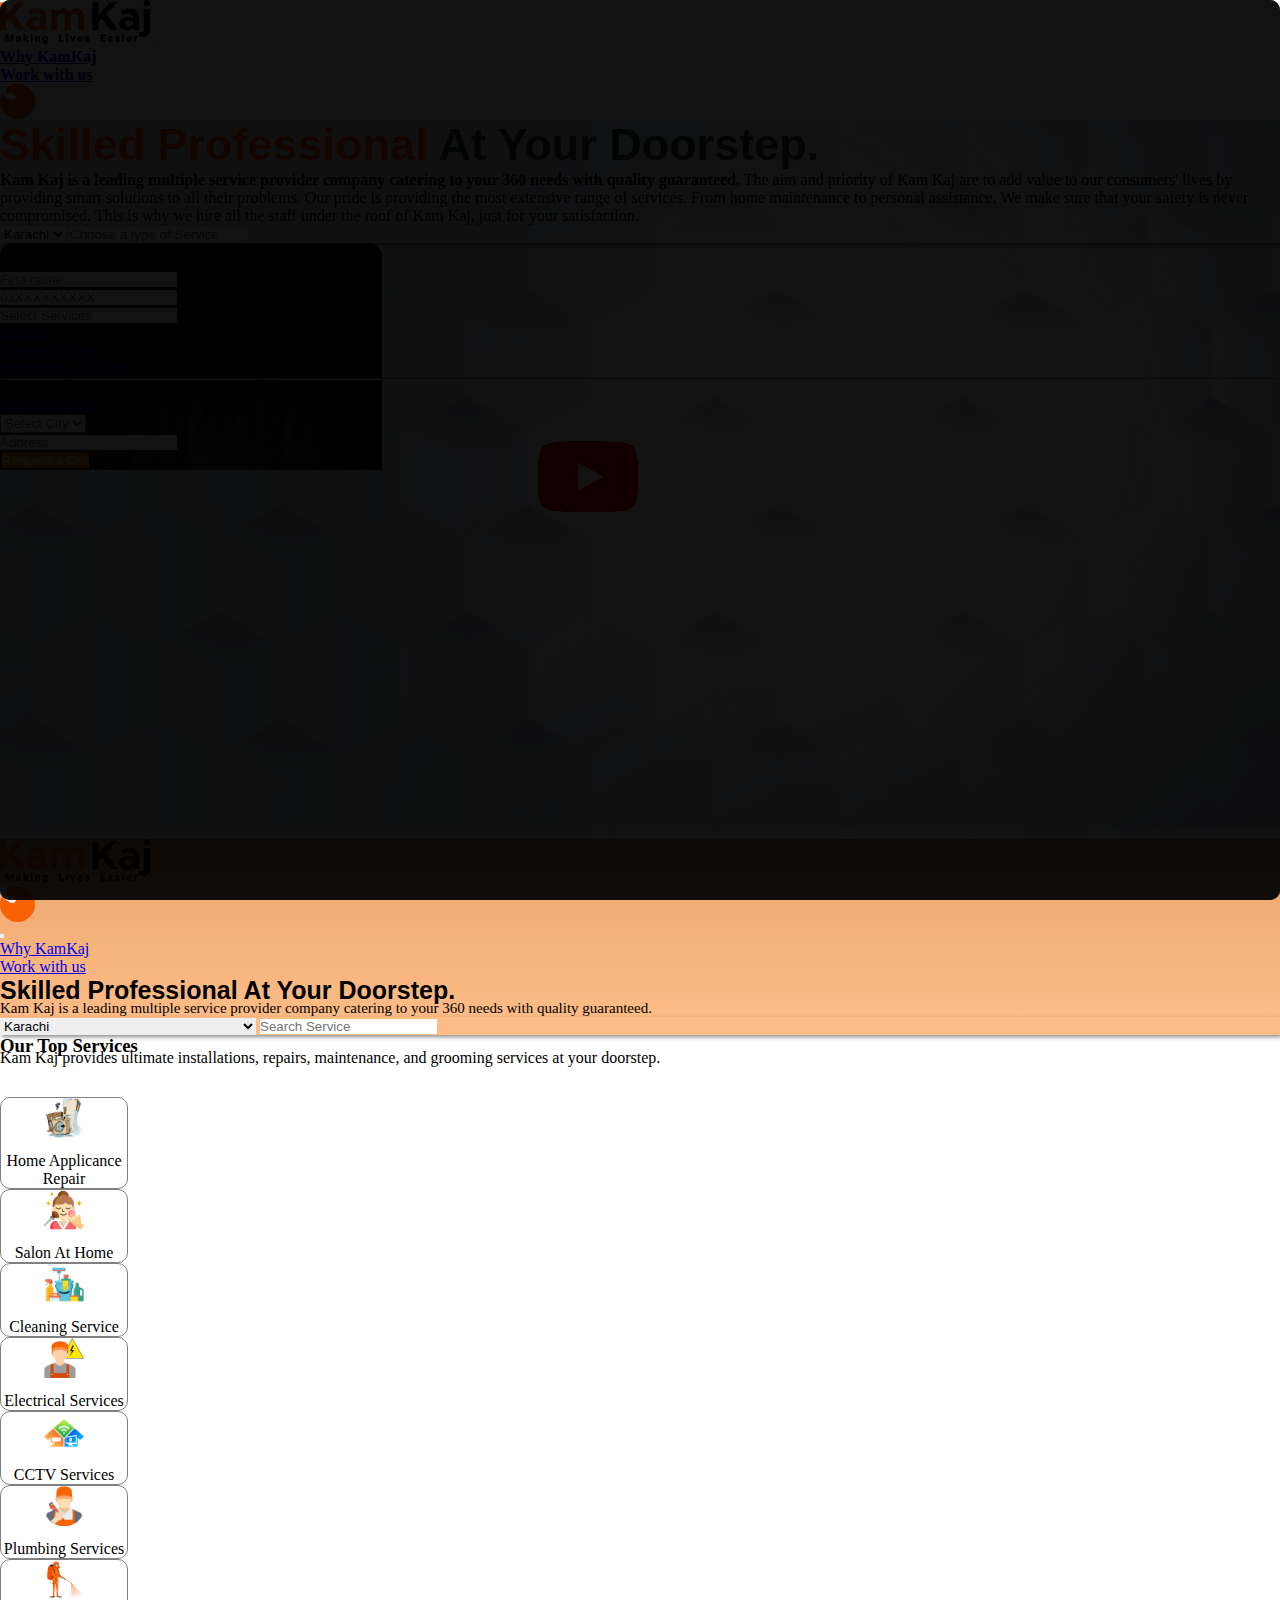
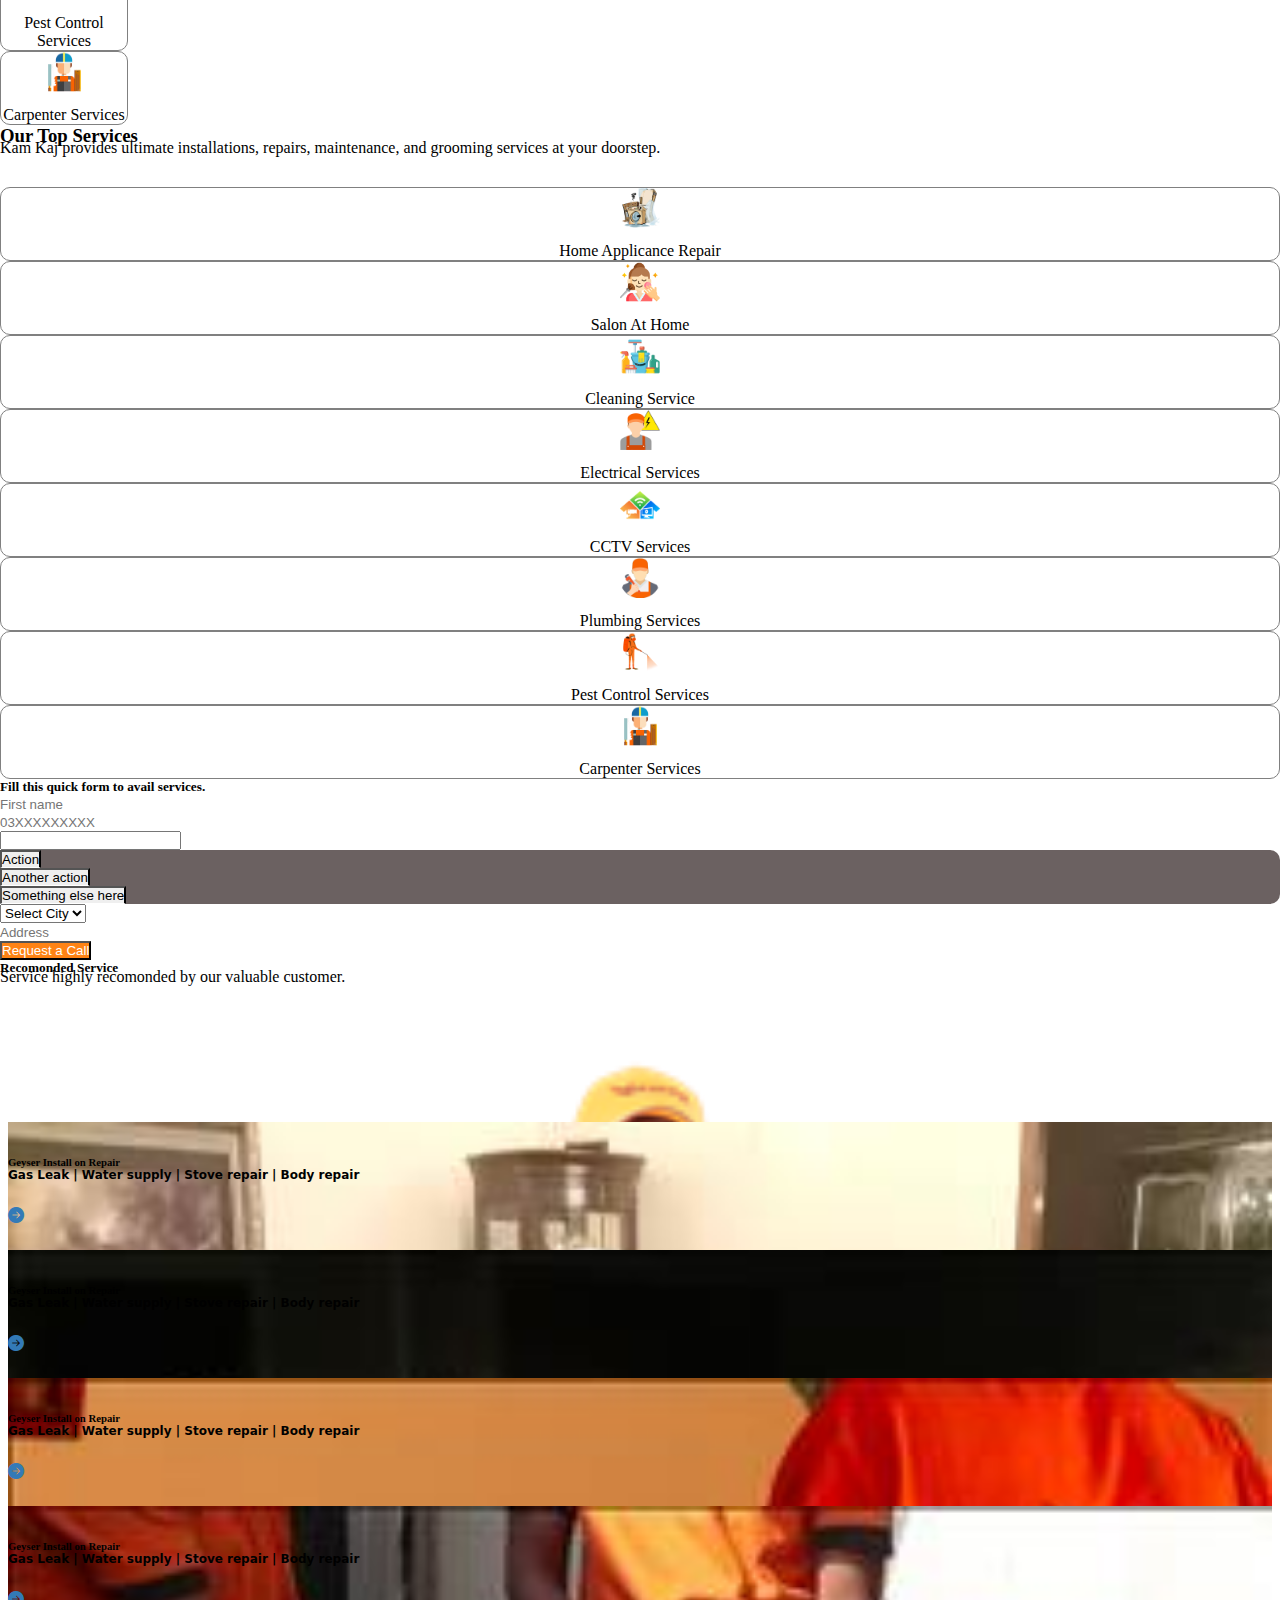
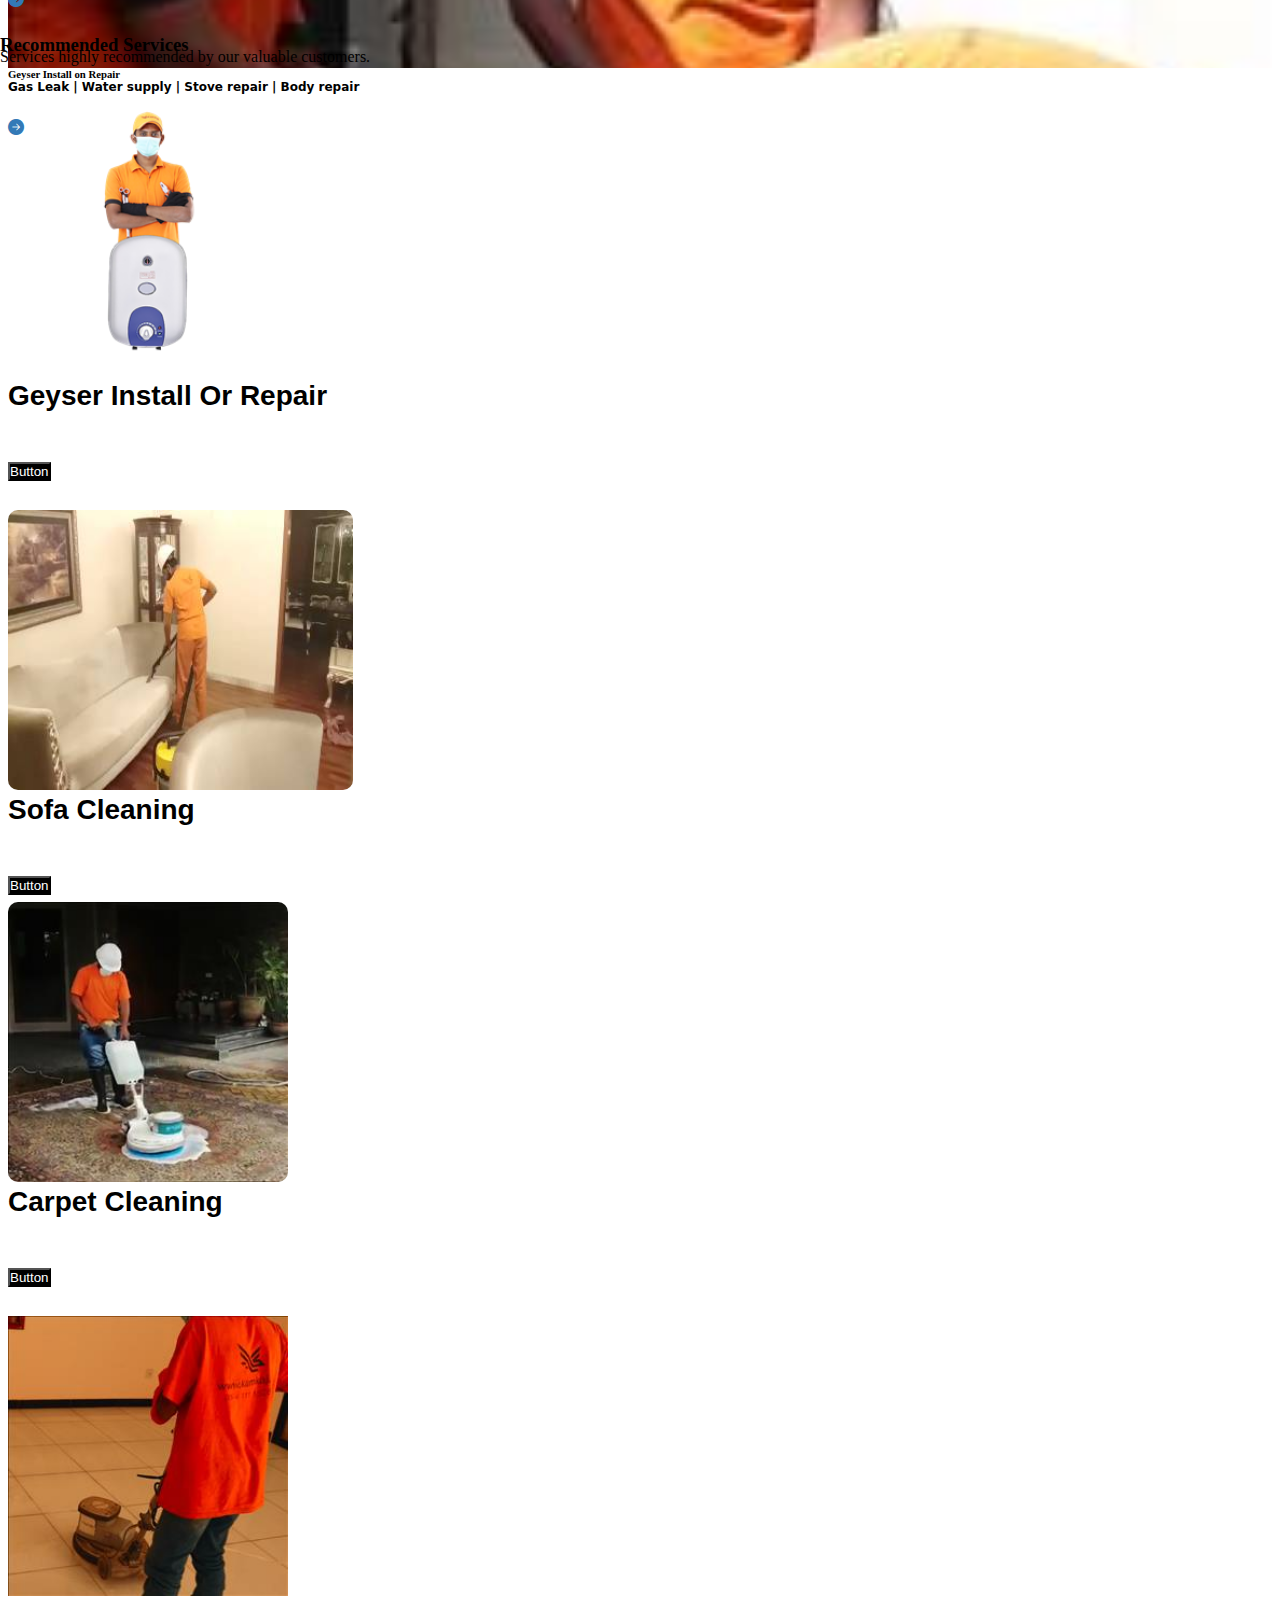
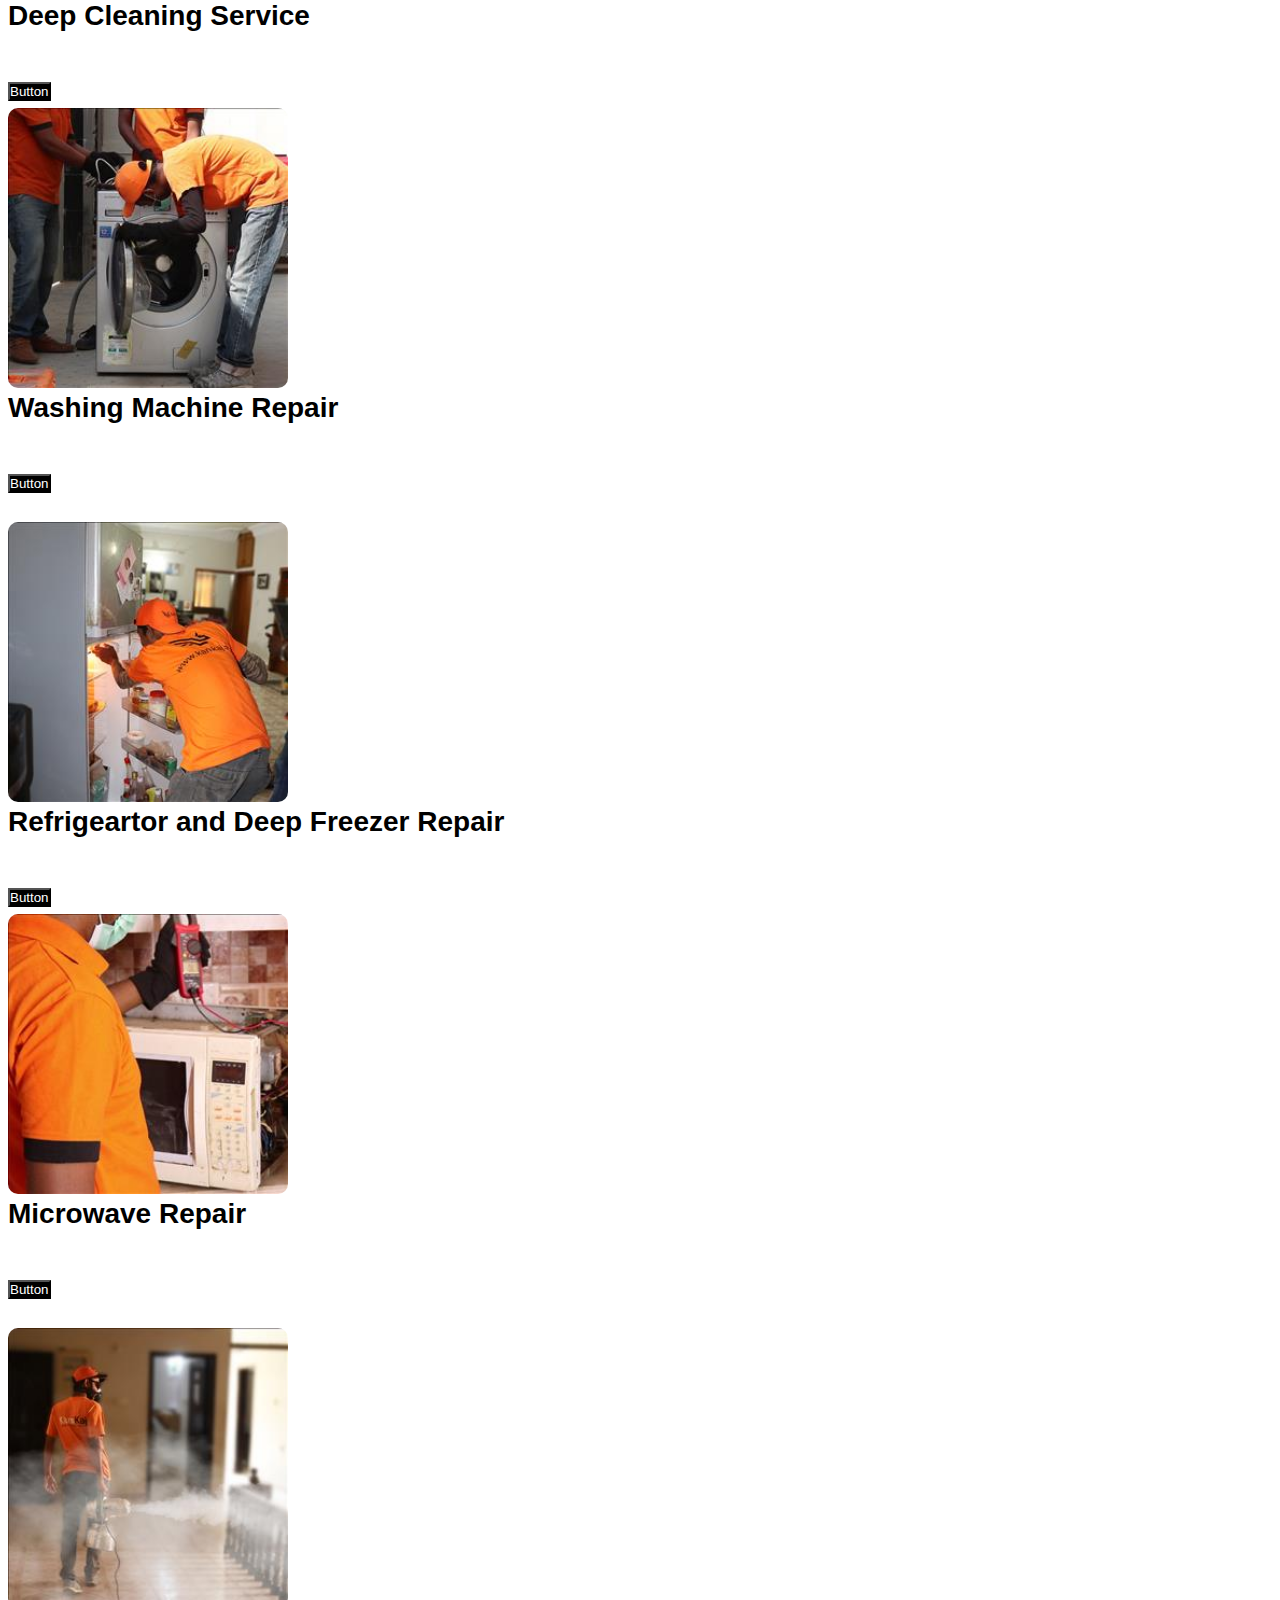
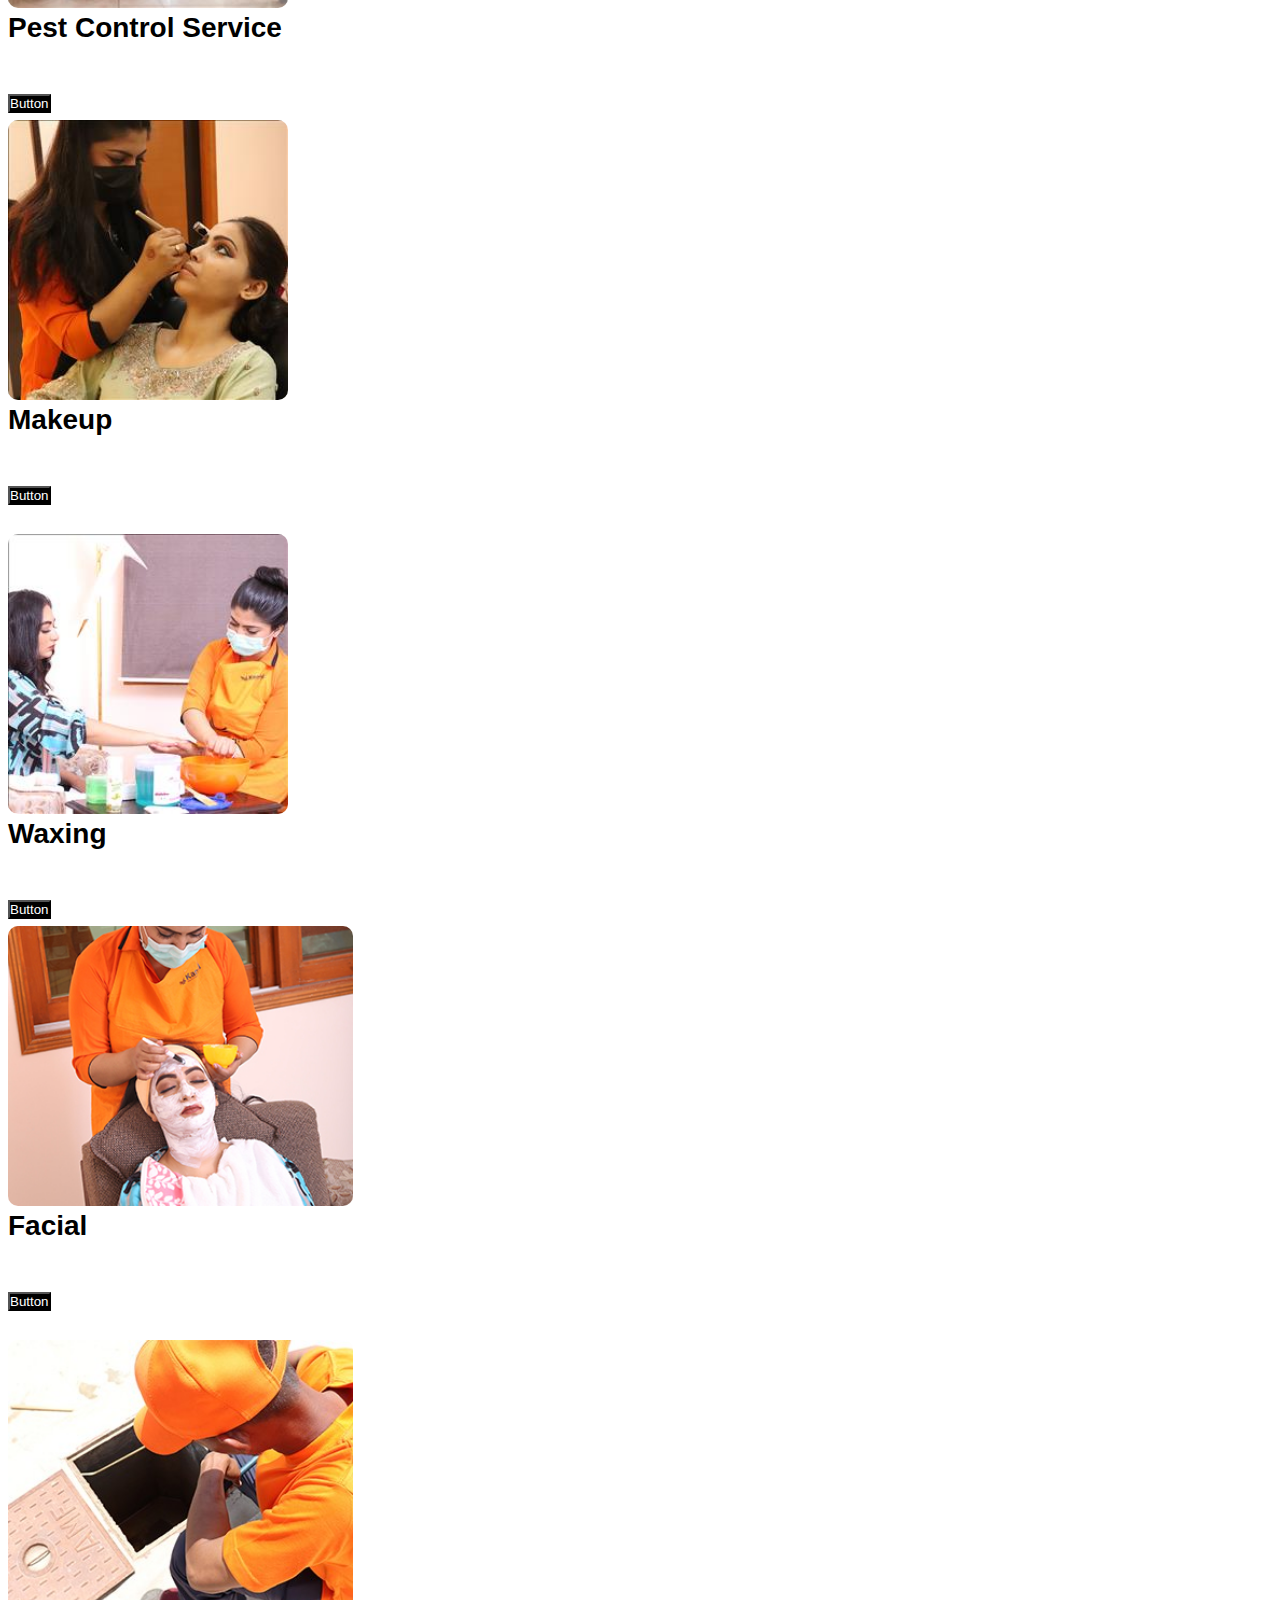
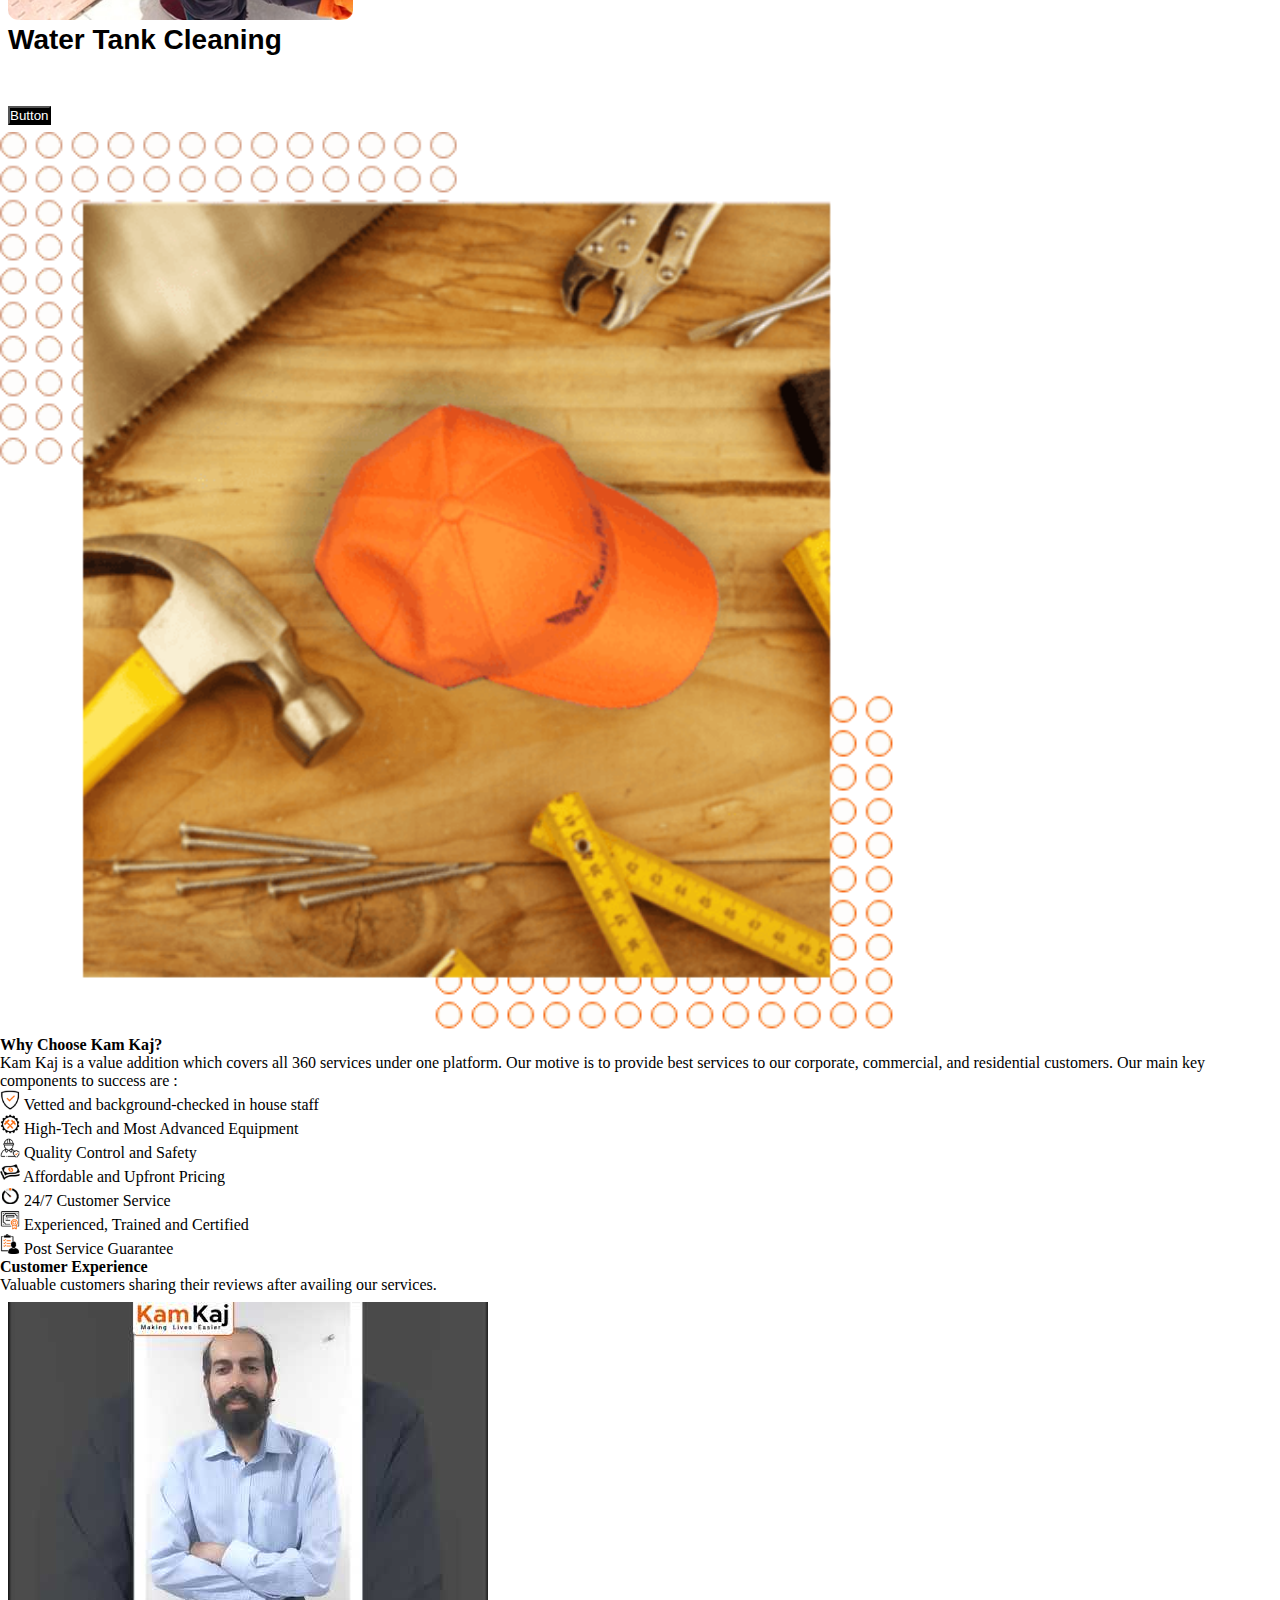
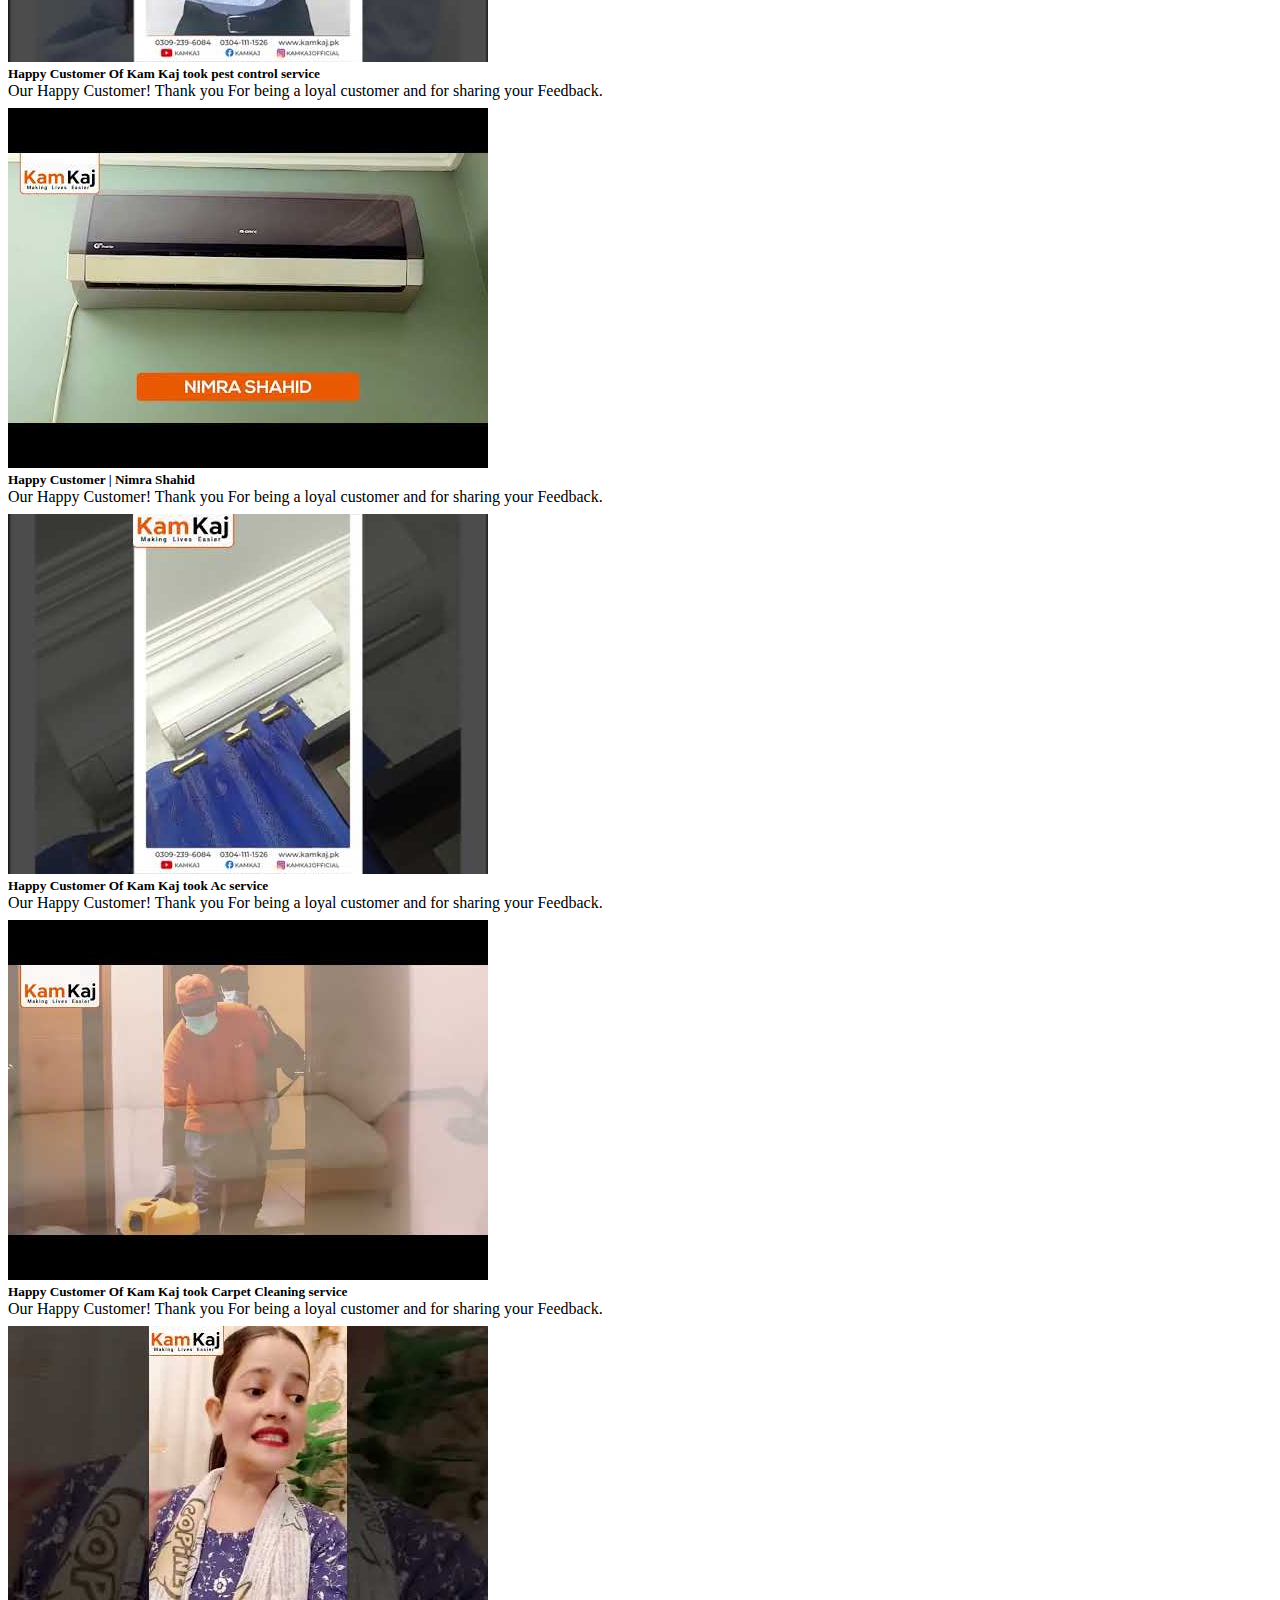
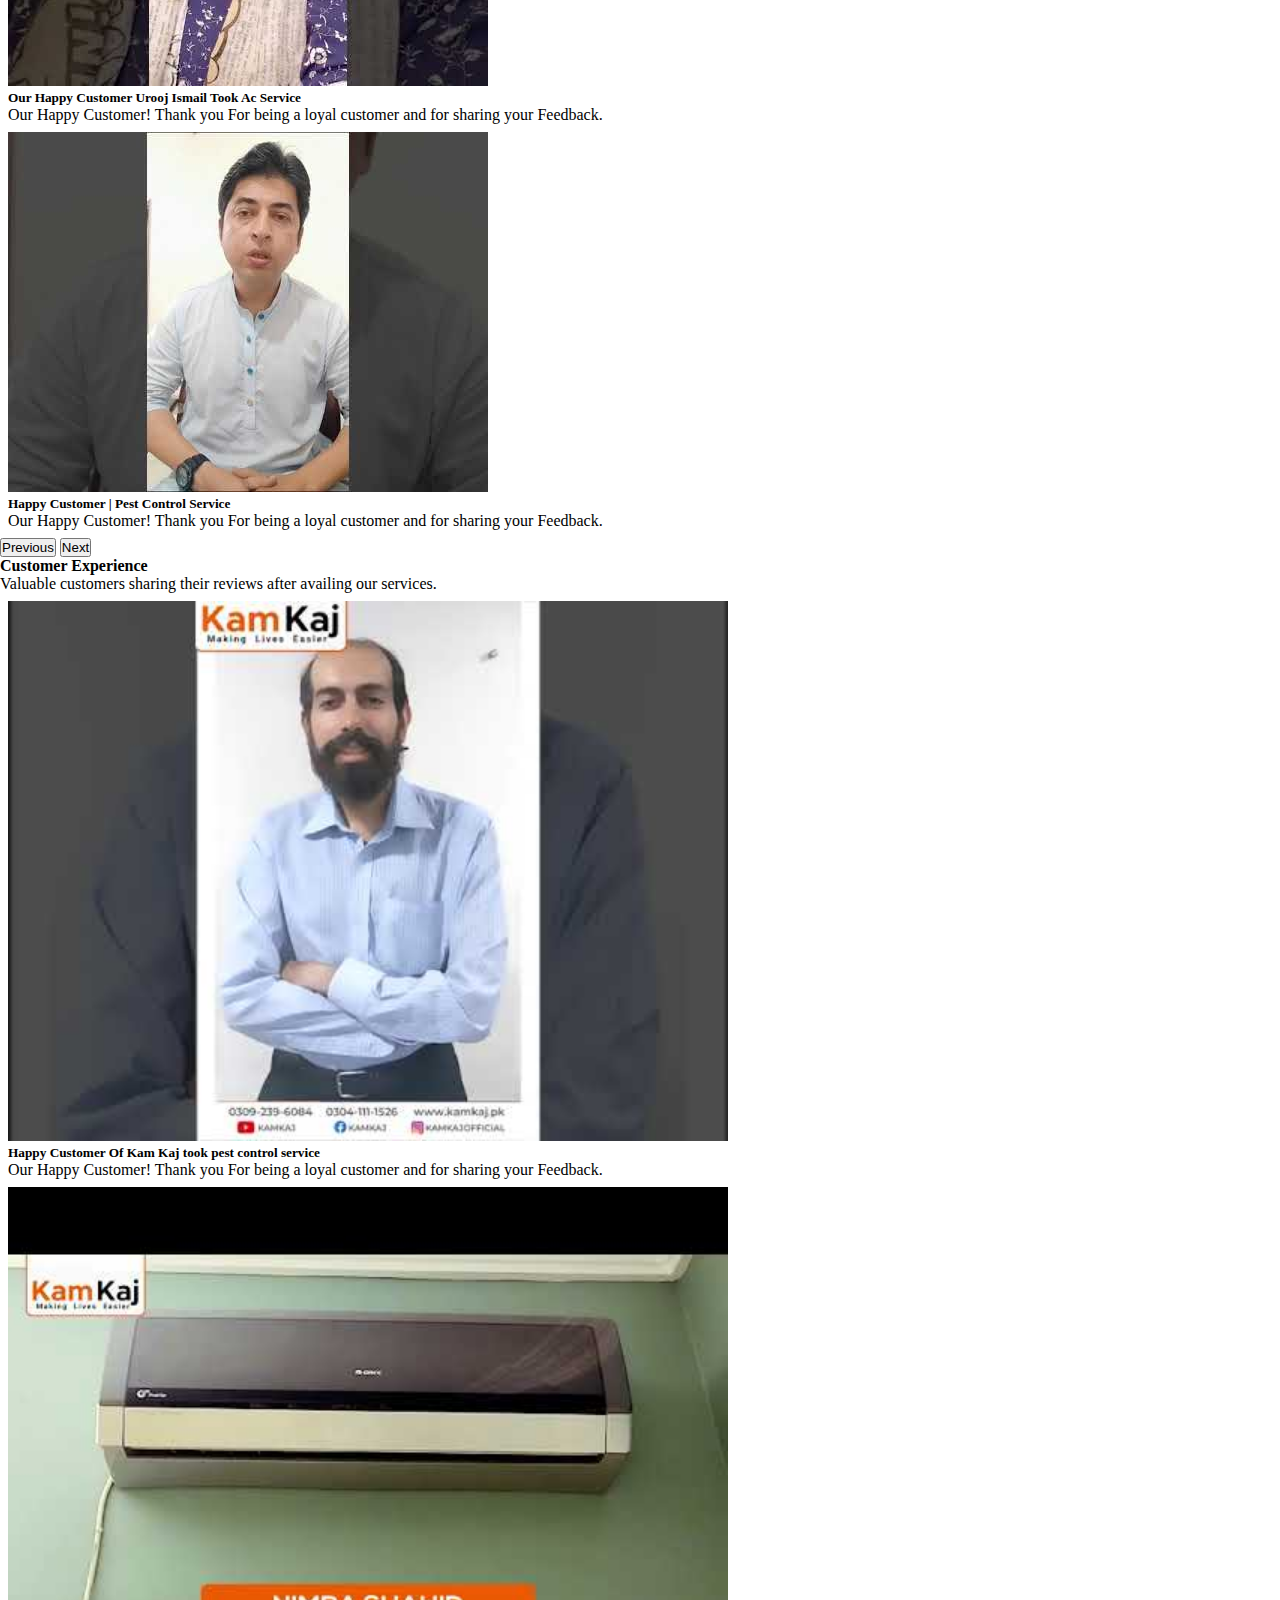
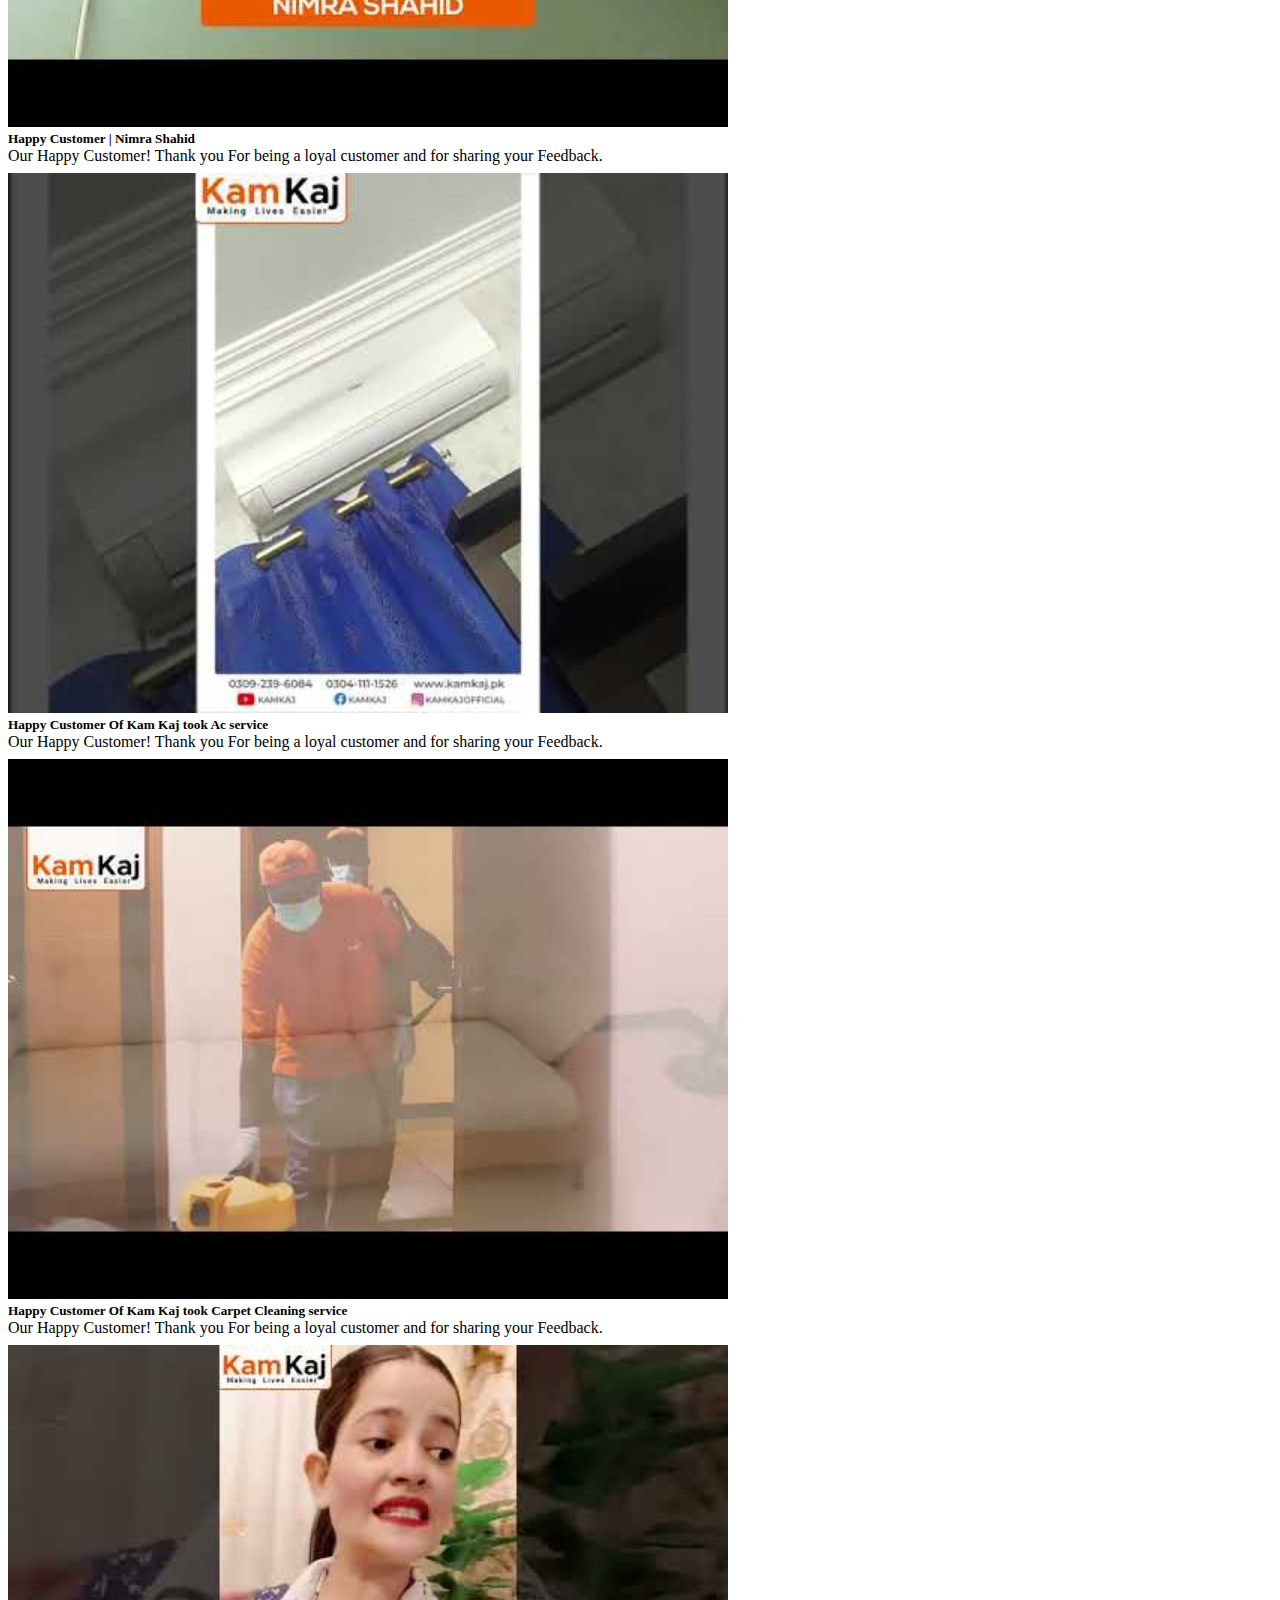
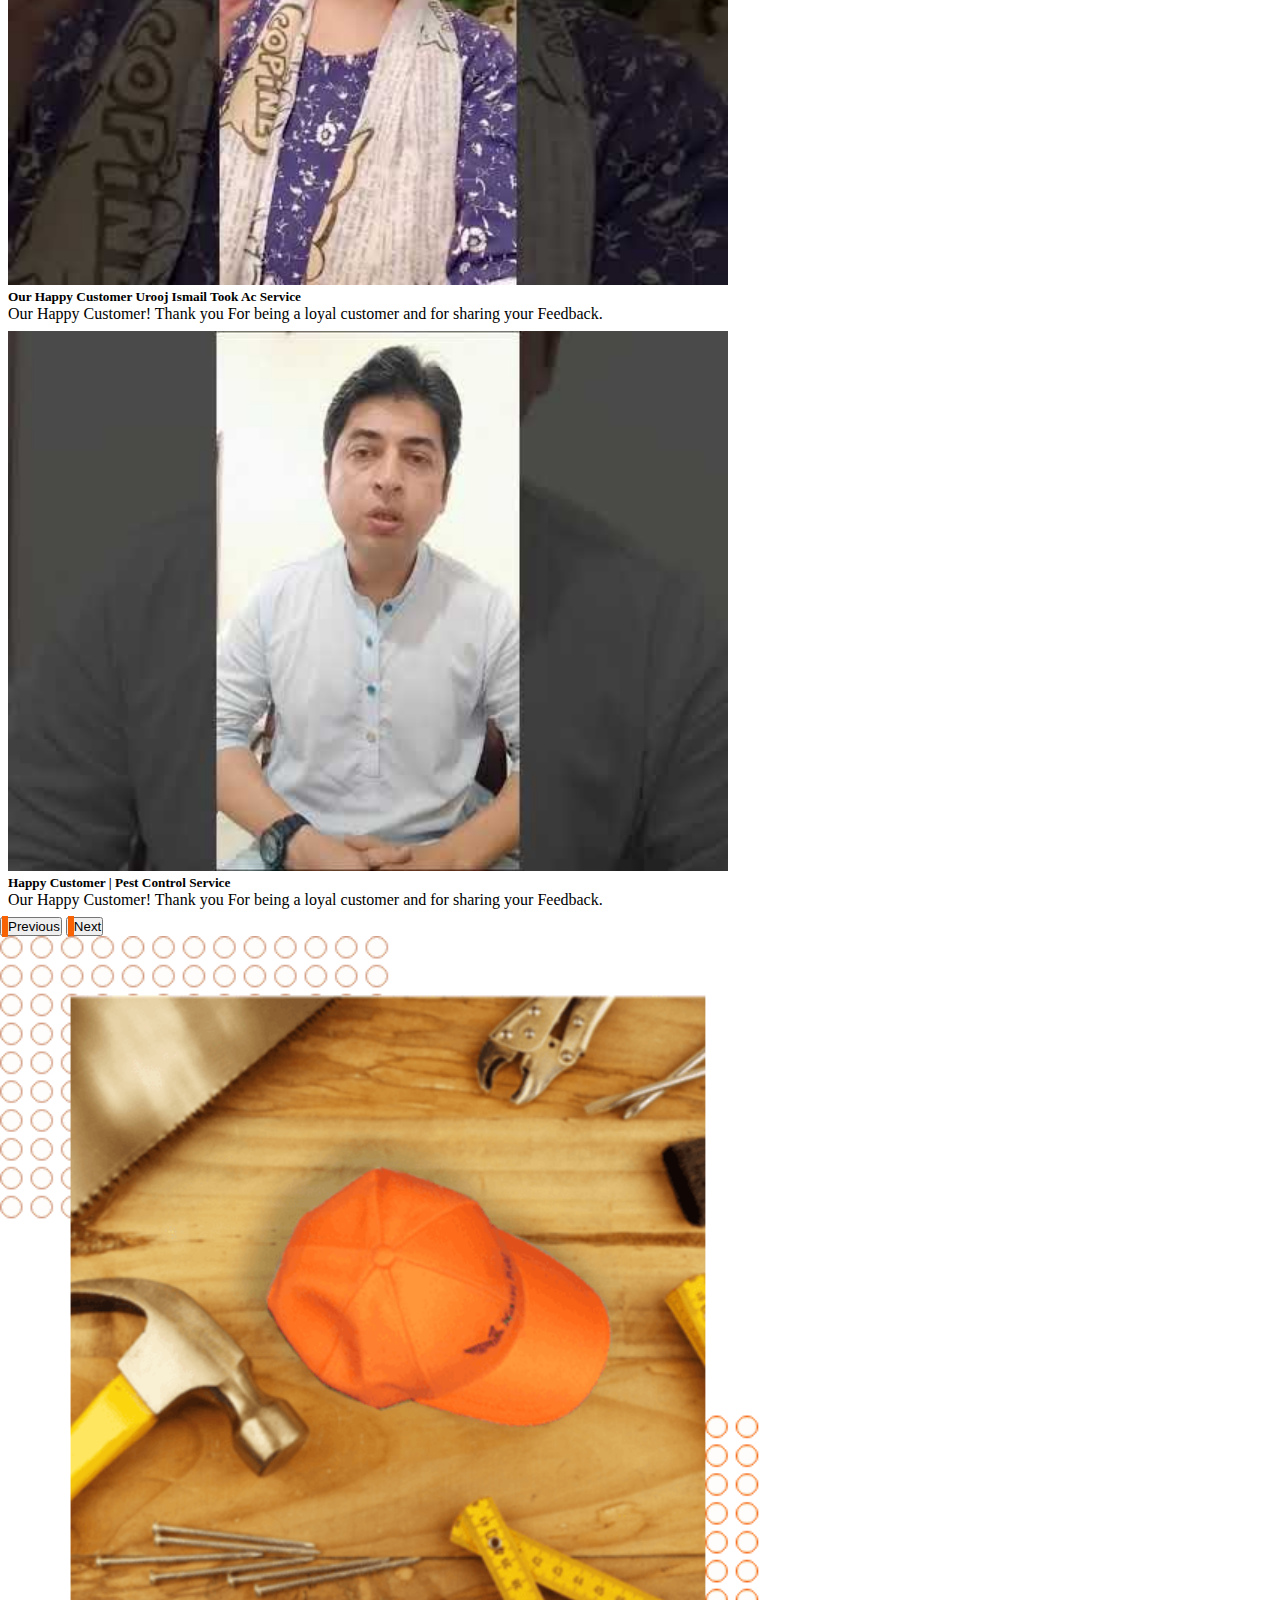
<file: index.html>
<!doctype html>
<html lang="en">
  <head>
    <meta charset="utf-8">
    <meta name="viewport" content="width=device-width, initial-scale=1">

    <!-- title -->
    <title>KamKaj</title>
        <!-- cdnlink -->
        <link href="https://cdn.jsdelivr.net/npm/bootstrap@5.3.2/dist/css/bootstrap.min.css" rel="stylesheet" integrity="sha384-T3c6CoIi6uLrA9TneNEoa7RxnatzjcDSCmG1MXxSR1GAsXEV/Dwwykc2MPK8M2HN" crossorigin="anonymous">
    <!-- style page -->
    <link rel="stylesheet" href="Style/style.css">
   <!-- icon link -->
   <link rel="stylesheet" href="https://cdn.jsdelivr.net/npm/bootstrap-icons@1.11.1/font/bootstrap-icons.css">
    <!-- font asewome link -->
    <link rel="stylesheet" href="https://cdnjs.cloudflare.com/ajax/libs/font-awesome/6.4.2/css/all.min.css" integrity="sha512-z3gLpd7yknf1YoNbCzqRKc4qyor8gaKU1qmn+CShxbuBusANI9QpRohGBreCFkKxLhei6S9CQXFEbbKuqLg0DA==" crossorigin="anonymous" referrerpolicy="no-referrer" />
  </head>
  <body>
<!-- navabr lg screen -->
<nav class="navbar navbar-expand-lg bg-body-tertiary d-none d-lg-block">
  <div class="container">
    <a class="navbar-brand " href="#"><img src="images/logo.png" class="img-fluid" alt=""></a>
    <button class="navbar-toggler" type="button" data-bs-toggle="collapse" data-bs-target="#navbarSupportedContent" aria-controls="navbarSupportedContent" aria-expanded="false" aria-label="Toggle navigation">
      <span class="navbar-toggler-icon"></span>
    </button>
    <div class="collapse navbar-collapse" id="navbarSupportedContent">
      <ul class="navbar-nav ms-auto me-2 mb-2 mb-lg-0">
        <li class="nav-item">
          <a class="nav-link active" id="nav-link" aria-current="page" href="#">Why KamKaj</a>
        </li>
        <li class="nav-item">
          <a class="nav-link active" id="nav-link" href="#">Work with us</a>
        </li>
       
          
          
      </ul>
     
    </div>
    <div class="telephone">
        <a class="nav-link active ms-2  m-1" href="tel:03318062966"><i class="bi bi-telephone-fill " style="font-size: 16px; color: white;"></i></a>
    </div>
  </div>
</nav>



<!-- sections -->
<section class="bg-body-tertiary d-none d-lg-block" id="home-bg-img">
<div class="container" style=" height: 80vh; ">

    
    <div class="row  " style="height: 80vh;"  >
<div class="col-lg-8  " >
    <div class="row " >
        <div class="col-lg-12 " >
            <div class="content pt-5 mt-5" >
    <h1 style="font-size: 45px;  color: #f86202; font-family: sans-serif; font-weight: bolder;">Skilled Professional <span style="color: #384954;"> At Your Doorstep.</span></h1>
    <div class="col-lg-12">  <p><strong>Kam Kaj is a leading multiple service provider company catering to your 360 needs with quality guaranteed.</strong>

        The aim and priority of Kam Kaj are to add value to our consumers' lives by providing smart solutions to all their problems. Our pride is providing the most extensive range of services. From home maintenance to personal assistance. We make sure that your safety is never compromised. This is why we hire all the staff under the roof of Kam Kaj, just for your satisfaction.</p></div>
        <div class="col-lg-9">
          
               
        <div class="input-group  mb-3" id="input-group">
            <select class="form-select-lg pe-5" aria-label="Large select example">
                <option selected>Karachi</option>
                <option value="1">Lahore</option>
                
              </select>
       
              <input type="text" class="form-control "  aria-label="Text input with dropdown button" placeholder="Choose a type of Service">
            </div>
        </div>
        <!-- col -->
        </div>
    
        </div></div></div>

        <div class="col-lg-4 mt-5" id="bg-image">
        <div class="row">
            <div class="col-lg-12">
        <h2 class="text-white mt-3  text-center pb-3" style="font-weight: bolder;" >Book Your Service</h2></div>
        <form class="needs-validation">
        <div class="col-lg-12 mb-3 ">
        <input type="text" class="form-control " id="form-color" placeholder="First name" aria-label="First name" required>
       
    </div>
        <div class="col-lg-12 mb-3">  <input type="number" id="form-color" class="form-control" placeholder="03XXXXXXXXX" aria-label="First name"></div>
      
        <!--  -->
<div class="col-lg-12 mb-3">
        <div class="input-group">
            <input type="text" class="form-control"  aria-label="Dollar amount (with dot and two decimal places)" placeholder="Select Services">
            <button class="btn  dropdown-toggle" type="button" data-bs-toggle="dropdown" aria-expanded="false" style="background-color: rgba(255, 255, 255, 0.863);"></button>
            <ul class="dropdown-menu">
              <li><a class="dropdown-item" href="#">Action</a></li>
              <li><a class="dropdown-item" href="#">Another action</a></li>
              <li><a class="dropdown-item" href="#">Something else here</a></li>
              <li><hr class="dropdown-divider"></li>
              <li><a class="dropdown-item" href="#">Separated link</a></li>
            </ul>
            
          </div>
        </div>
       
        <!--  -->
        <div class="col-lg-12 mb-3">
        <div class="input-group ">
            <select class="form-select" id="form-color"  style="color: rgb(92, 88, 88);">
              <option selected >Select City</option>
              <option value="1">One</option>
              <option value="2">Two</option>
              <option value="3">Three</option>
            </select>
          </div>
        </div>
        <div class="col-lg-12 mb-3">  <input type="address" id="form-color" class="form-control" placeholder="Address" aria-label="Address"></div>
    </form>
    <div class="d-grid gap-2">
        <button class="btn btn-warning" type="button" style="background-color: #fe8315;color: white;">Request a Call</button>
        
      </div>
          <!-- row -->
        </div>
            
            <!--col  -->
        </div>
        
        
        
        
        <!-- row end -->
    </div>
    <!--container end  -->
</div>
</section>



<!-- section service -->




<!-- md section -->
<!-- md section -->
<section class=" d-lg-none d-block "  style="background-image:linear-gradient(to bottom, #eaa46a, #ffbe89) ; ">
    <nav class="navbar  d-lg-none d-block" >
        <div class="container-fluid">
          <a class="navbar-brand me-auto" href="#"><img src="images/logo.png " class="img-fluid logo" alt=""></a>
          <div class="telephone">
            <a class="nav-link active ms-2  m-1" href="tel:03318062966"><i class="bi bi-telephone-fill " style="font-size: 16px; color: white;"></i></a>
        </div>
          <button class="navbar-toggler ms-2" type="button" data-bs-toggle="collapse" data-bs-target="#navbarSupportedContent" aria-controls="navbarSupportedContent" aria-expanded="false" aria-label="Toggle navigation">
            <span class="navbar-toggler-icon"></span>
          </button>
          <div class="collapse navbar-collapse" id="navbarSupportedContent">
            <ul class="navbar-nav ms-auto me-2 mb-2 mb-lg-0">
              <li class="nav-item">
                <a class="nav-link active" aria-current="page" href="#">Why KamKaj</a>
              </li>
              <li class="nav-item">
                <a class="nav-link active" href="#">Work with us</a>
              </li>
             
                
                
            </ul>
           
          </div>
         
        </div>
      </nav>
    
    
    <div class="container-fluid">
    
        <div class="row  pb-5 ">
            <div class="col-12">
                <h3 class="text-center" style="font-family: sans-serif; font-weight: bold; font-size: 25px;">Skilled Professional At Your Doorstep.</h3>
                
            </div>
            <div class="col-12">
                <p class="text-center" style="font-size: 15px; font-weight: 500;margin-top: -5px;">Kam Kaj is a leading multiple service provider company catering to your 360 needs with quality guaranteed.</p>
            </div>
            <div class="col-12">
                
                
                <div class="input-group " id="input-group">
                    <select class="form-select-lg " id="form-select-size" aria-label="Large select example">
                        <option selected>Karachi</option>
                        <option value="1">Lahore</option>
                        
                    </select>
                    
                  <input type="text" class="form-control "  aria-label="Text input with dropdown button" placeholder="Search Service">
                </div>
            </div>
            
        </div>
        
        
        
        
        
        
    </div>
    </section>















    <section  class="bg-body-tertiary d-none d-lg-block">

        <div class="container">
    <div class="row pt-2">
    <div class="col-12 "><h3 class="text-lg-center mt-3" id="lg-bolder">Our Top Services</h3>
        <p class="text-lg-center" style="margin-top: -8px; margin-bottom: 30px;">Kam Kaj provides ultimate installations, repairs, maintenance, and grooming services at your doorstep.</p>
    </div>
    </div>
        <div class="row  pb-5 justify-content-between">
<div class="col-1 transition" style="border: 1px solid gray; border-radius: 10px; text-align: center;width: 10vw; "><img width="40px" class="img-fluid mt-3" src="images/home.png" alt=""><p>Home Applicance Repair</p></div>
<div class="col-1 transition" style="border: 1px solid gray; border-radius: 10px; text-align: center;width: 10vw; "><img width="40px" class="img-fluid mt-3" src="images/salon.png" alt=""><p>Salon At Home</p></div>
<div class="col-1 transition" style="border: 1px solid gray; border-radius: 10px; text-align: center;width: 10vw; "><img width="40px" class="img-fluid mt-3" src="images/clean.png" alt=""><p>Cleaning Service</p></div>
<div class="col-1 transition" style="border: 1px solid gray; border-radius: 10px; text-align: center;width: 10vw; "><img width="40px" class="img-fluid mt-3" src="images/electrical.png" alt=""><p>Electrical Services</p></div>
<div class="col-1 transition" style="border: 1px solid gray; border-radius: 10px; text-align: center;width: 10vw; "><img width="40px" class="img-fluid mt-3" src="images/cctv.png" alt=""><p>CCTV Services</p></div>
<div class="col-1 transition" style="border: 1px solid gray; border-radius: 10px; text-align: center;width: 10vw; "><img width="40px" class="img-fluid mt-3" src="images/plumber.png" alt=""><p>Plumbing Services</p></div>
<div class="col-1 transition" style="border: 1px solid gray; border-radius: 10px; text-align: center;width: 10vw; "><img width="40px" class="img-fluid mt-3" src="images/pest.png" alt=""><p>Pest Control Services</p></div>
<div class="col-1 transition" style="border: 1px solid gray; border-radius: 10px; text-align: center;width: 10vw; "><img width="40px" class="img-fluid mt-3" src="images/carpenter.png" alt=""><p>Carpenter Services</p></div>
         
        </div>
        
        </div>
    </section>

<!-- 
section md -->

<section class=" d-lg-none d-block bg-body-tertiary" >


  <div class="container-fluid bg-body-tertiary">
    <div class="row pt-2">
    <div class="col-12 "><h3 class="text-lg-center" id="lg-bolder">Our Top Services</h3>
        <p class="text-lg-center" style="margin-top: -8px; margin-bottom: 30px;">Kam Kaj provides ultimate installations, repairs, maintenance, and grooming services at your doorstep.</p>
    </div>
    </div>
        <div class="row  pb-3 justify-content-sm-evenly justify-content-between">
<div class="col-3 mb-3  transition" id="services-font" style="border: 1px solid gray; border-radius: 10px; text-align: center; "><img width="40px" class="img-fluid mt-3 " src="images/home.png" alt=""><p class="pt-2">Home Applicance Repair</p></div>
<div class="col-3 mb-3  transition" id="services-font" style="border: 1px solid gray; border-radius: 10px; text-align: center; "><img width="40px" class="img-fluid mt-3 " src="images/salon.png" alt=""><p class="pt-2">Salon At Home</p></div>
<div class="col-3 mb-3  transition" id="services-font" style="border: 1px solid gray; border-radius: 10px; text-align: center; "><img width="40px" class="img-fluid mt-3 " src="images/clean.png" alt=""><p class="pt-2">Cleaning Service</p></div>
<div class="col-3 mb-3  transition" id="services-font" style="border: 1px solid gray; border-radius: 10px; text-align: center; "><img width="40px" class="img-fluid mt-3 " src="images/electrical.png" alt=""><p class="pt-2">Electrical Services</p></div>
<div class="col-3 mb-3  transition" id="services-font" style="border: 1px solid gray; border-radius: 10px; text-align: center; "><img width="40px" class="img-fluid mt-3 " src="images/cctv.png" alt=""><p class="pt-2">CCTV Services</p></div>
<div class="col-3 mb-3  transition" id="services-font" style="border: 1px solid gray; border-radius: 10px; text-align: center; "><img width="40px" class="img-fluid mt-3 " src="images/plumber.png" alt=""><p class="pt-2">Plumbing Services</p></div>
<div class="col-3 mb-3  transition" id="services-font" style="border: 1px solid gray; border-radius: 10px; text-align: center; "><img width="40px" class="img-fluid mt-3" src="images/pest.png" alt=""><p class="pt-2">Pest Control Services</p></div>
<div class="col-3 mb-3 transition" id="services-font" style="border: 1px solid gray; border-radius: 10px; text-align: center; "><img width="40px" class="img-fluid mt-3" src="images/carpenter.png" alt=""><p class="pt-2">Carpenter Services</p></div>
         
        </div>
        
        </div>



<!-- md-part-2 same -section -->

<div class="container-fluid ">

  <div class="row ">
<div class="col-12 mb-3 ">
  <h5>Fill this quick form to avail services.</h5>
</div>
  </div>
    <div class="row ms-1 me-1" id="bg-color"  style="background-color: white;">
      <div class="col-12 mb-3 mt-3">  <input type="text" class="form-control border-color" id="form-color" placeholder="First name" aria-label="First name" required></div>
      <div class="col-12 mb-3"> <input type="number" id="form-color" class="form-control border-color" placeholder="03XXXXXXXXX" aria-label="number"></div>
      <div class="col-12 mb-3"> 
        <div class="dropdown">
          <input type="" class="dropdown-toggle form-select border-color"data-bs-toggle="dropdown" aria-expanded="false">
          
           <ul class="dropdown-menu " style="background-color: rgb(107, 97, 97); border-radius:10px;">
             <li><button class="dropdown-item" type="button" style="border-bottom:1px solid white">Action</button></li>
             <li><button class="dropdown-item" type="button" style="border-bottom:1px solid white">Another action</button></li>
             <li><button class="dropdown-item" type="button" style="border-bottom:1px solid white">Something else here</button></li>
           </ul>
         </div>
      </div>
      <div class="col-12 mb-3"> 
        <div class="input-group ">
        <select class="form-select border-color" id="form-color"  >
          <option selected >Select City</option>
          <option value="1">One</option>
          <option value="2">Two</option>
          <option value="3">Three</option>
        </select>
      </div></div>
      <div class="col-12 mb-3"> <input type="address" id="form-color" class="form-control border-color" placeholder="Address" aria-label="Address"></div>
      
      <div class="d-grid gap-2 mb-3">
        <button class="btn btn-warning" type="button" style="background-color: #fe8315;color: white;">Request a Call</button>
        
      </div>
    </div>
</div>





<div class="container-fluid ">

  
  <div class="row">

    
    <div class="col-12">
      <h5 class="mt-4">Recomonded Service</h5></div>
      <div class="col-12">
      <p style="margin-top: -8px;">Service highly recomonded by our valuable customer.</p>
    </div>
  </div>
    

<div class="row">
  <div class="col-12" >
    <div class="card mb-3" style="max-height: 120px;" >
      <div class="row g-0">
        <div class="col-4 ms-1 mb-2 mt-1" id="image-1" style=" height: 18vh;">
         
        </div>
        <div class="col-6">
          <div class="card-body">
            <h6 class="card-title"id="weight" style="overflow: hidden; text-overflow: ellipsis; white-space: nowrap;">Geyser Install on Repair</h6>
            <h2 class="card-text" id="font"style="overflow: hidden; text-overflow:clip; font-size: 12px; font-family: system-ui, -apple-system, BlinkMacSystemFont, 'Segoe UI', Roboto, Oxygen, Ubuntu, Cantarell, 'Open Sans', 'Helvetica Neue', sans-serif;">Gas Leak | Water supply | Stove repair | Body repair</h2>
          </div>
        </div>
            
        <div class="col "id="arrow"  style="margin-top: 25px;"><i class="bi bi-arrow-right-circle-fill" ></i></div>
      </div>
    </div>
  </div>
</div>


<div class="row">
  <div class="col-12" >
    <div class="card mb-3" style="max-height: 120px;" >
      <div class="row g-0">
        <div class="col-4 ms-1 my-1" id="image-2" style=" height: 18vh;">
         
        </div>
        <div class="col-6">
          <div class="card-body">
            <h6 class="card-title"id="weight"style="overflow: hidden; text-overflow: ellipsis; white-space: nowrap;">Geyser Install on Repair</h6>
            <h2 class="card-text" id="font" style="overflow: hidden; text-overflow:clip; font-size: 12px; font-family: system-ui, -apple-system, BlinkMacSystemFont, 'Segoe UI', Roboto, Oxygen, Ubuntu, Cantarell, 'Open Sans', 'Helvetica Neue', sans-serif;">Gas Leak | Water supply | Stove repair | Body repair</h2>
          </div>
        </div>
            
        <div class="col " id="arrow" style=" margin-top: 25px;;"><i class="bi bi-arrow-right-circle-fill" ></i></div>
      </div>
    </div>
  </div>
</div>

<div class="row">
  <div class="col-12" >
    <div class="card mb-3" style="max-height: 120px;" >
      <div class="row g-0">
        <div class="col-4 ms-1 my-1" id="image-3" style=" height: 18vh;">
         
        </div>
        <div class="col-6">
          <div class="card-body">
            <h6 class="card-title"id="weight" style="overflow: hidden; text-overflow: ellipsis; white-space: nowrap;">Geyser Install on Repair</h6>
            <h2 class="card-text"id="font" style="overflow: hidden; text-overflow:clip; font-size: 12px; font-family: system-ui, -apple-system, BlinkMacSystemFont, 'Segoe UI', Roboto, Oxygen, Ubuntu, Cantarell, 'Open Sans', 'Helvetica Neue', sans-serif;">Gas Leak | Water supply | Stove repair | Body repair</h2>
          </div>
        </div>
            
        <div class="col " id="arrow" style=" margin-top: 25px; ;"><i class="bi bi-arrow-right-circle-fill" ></i></div>
      </div>
    </div>
  </div>
</div>



<div class="row">
  <div class="col-12" >
    <div class="card mb-3" style="max-height: 120px;" >
      <div class="row g-0">
        <div class="col-4  ms-1 my-1" id="image-4" style=" height: 18vh;">
         
        </div>
        <div class="col-6">
          <div class="card-body">
            <h6 class="card-title"id="weight" style="overflow: hidden; text-overflow: ellipsis; white-space: nowrap;">Geyser Install on Repair</h6>
            <h2 class="card-text"id="font" style="overflow: hidden; text-overflow:clip; font-size: 12px; font-family: system-ui, -apple-system, BlinkMacSystemFont, 'Segoe UI', Roboto, Oxygen, Ubuntu, Cantarell, 'Open Sans', 'Helvetica Neue', sans-serif;">Gas Leak | Water supply | Stove repair | Body repair</h2>
          </div>
        </div>
            
        <div class="col " id="arrow" style=" margin-top: 25px; ;"><i class="bi bi-arrow-right-circle-fill"></i></div>
      </div>
    </div>
  </div>
</div>
    





<div class="row">
  <div class="col-12" >
    <div class="card mb-3" style="max-height: 120px;" >
      <div class="row g-0">
        <div class="col-4  ms-1 my-1" id="image-5" style=" height: 18vh;">
         
        </div>
        <div class="col-6">
          <div class="card-body">
            <h6 class="card-title" id="weight" style="overflow: hidden; text-overflow: ellipsis; white-space: nowrap;">Geyser Install on Repair</h6>
            <h2 class="card-text"id="font" style="overflow: hidden; text-overflow:clip; font-size: 12px; font-family: system-ui, -apple-system, BlinkMacSystemFont, 'Segoe UI', Roboto, Oxygen, Ubuntu, Cantarell, 'Open Sans', 'Helvetica Neue', sans-serif;">Gas Leak | Water supply | Stove repair | Body repair</h2>
          </div>
        </div>
            
        <div class="col "id="arrow"  style=" margin-top: 25px; ;"><i class="bi bi-arrow-right-circle-fill"></i></div>
      </div>
    </div>
  </div>
</div>

</div>



</section>

<!--  recomonded service -->
<section class="d-none d-lg-block bg-body-tertiary">
  <div class="container mb-3 pb-5">
    <div class="row">
      <div class="col-lg-12">
        <h3 class="text-lg-center" id="lg-bolder">Recommended Services</h3>
        <p class="text-lg-center" style="margin-top: -8px; margin-bottom: 30px;">Services highly recommended by our valuable customers.</p>
       
      </div>
<div class="col-lg-3" >
  <div class="card card-hover-sec " id="bg-color" >
    <img src="images/services card.png" class="img-fluid "  style="height: 280px; border-radius: 10px;" alt="">
    <div class="carousel-caption w-75 mx-auto" style="z-index: 3; ">
      <h2  id="head" style="font-family: sans-serif; font-weight: bold;  font-size: 28px; margin-bottom: 50px;">Geyser Install Or Repair</h2>
      <p >Some representative placeholder content for the first slide.</p>
     
      <div class="d-grid gap-2 col-12 mx-auto">
        
        <button class="btn btn-1 px-5" type="button">Button</button>
      </div>
       
     
    </div>
  </div>
</div>
<div class="col-lg-3">
  <div class="card card-hover-sec"  id="bg-color" style="margin-top: 30px;">
    <img src="images/image 2.jpg"  class="img-fluid " style="height: 280px; border-radius: 10px;">
    <div class="carousel-caption w-75 mx-auto" style="z-index: 3; ">
      <h2 id="head" style="font-family: sans-serif; font-weight: bold;  font-size: 28px; margin-bottom: 50px;">Sofa Cleaning</h2>
      <p >Some representative placeholder content for the first slide.</p>
      <div class="d-grid gap-2 col-12 mx-auto">
        
        <button class="btn btn-1 px-5" type="button">Button</button>
      </div>
       
    </div>
  </div>
</div>
<div class="col-lg-3">
  <div class="card card-hover-sec"  id="bg-color" >
    <img src="images/image 3.jpg"  style="height: 280px;  border-radius: 10px; "alt="">
    <div class="carousel-caption w-75 mx-auto" style="z-index: 3; ">
      <h2  id="head" style="font-family: sans-serif; font-weight: bold;  font-size: 28px; margin-bottom: 50px;">Carpet Cleaning</h2>
      <p >Some representative placeholder content for the first slide.</p>
       <div class="d-grid gap-2 col-12 mx-auto">
        
        <button class="btn btn-1 px-5" type="button">Button</button>
      </div>
       
    </div>
  </div>
</div>
<div class="col-lg-3">
  <div class="card card-hover-sec"  id="bg-color" style="margin-top: 30px;" >
    <img src="images/image 4.jpg" style="height: 280px; " alt="">
    <div class="carousel-caption w-75 mx-auto" style="z-index: 3; ">
      <h2 id="head" style="font-family: sans-serif; font-weight: bold;  font-size: 28px; margin-bottom: 50px; ">Deep Cleaning Service</h2>
      <p >Some representative placeholder content for the first slide.</p>
       <div class="d-grid gap-2 col-12 mx-auto">
        
        <button class="btn btn-1 px-5" type="button">Button</button>
      </div>
       
    </div>
  </div>
</div>
<div class="col-lg-3">
  <div class="card card-hover-sec"  id="bg-color" >
    <img src="images/image 5.jpg"  style="height: 280px;  border-radius: 10px; "alt="">
    <div class="carousel-caption w-75 mx-auto" style="z-index: 3; ">
      <h2 id="head" style="font-family: sans-serif; font-weight: bold;  font-size: 28px; margin-bottom: 50px;">Washing Machine Repair</h2>
      <p >Some representative placeholder content for the first slide.</p>
       <div class="d-grid gap-2 col-12 mx-auto">
        
        <button class="btn btn-1 px-5" type="button">Button</button>
      </div>
       
    </div>
  </div>
</div>
<div class="col-lg-3">
  <div class="card card-hover-sec"  id="bg-color" style="margin-top: 30px;">
    <img src="images/image 6.jpg"  class="img-fluid " style="height: 280px; border-radius: 10px;">
    <div class="carousel-caption w-75 mx-auto" style="z-index: 3; ">
      <h2 id="head-2" style="font-family: sans-serif; font-weight: bold;  font-size: 28px; margin-bottom: 50px;">Refrigeartor and Deep Freezer Repair</h2>
      <p  >Some representative placeholder content for the first slide.</p>
       <div class="d-grid gap-2 col-12 mx-auto">
        
        <button class="btn btn-1 px-5" type="button">Button</button>
      </div>
       
    </div>
  </div>
</div>
<div class="col-lg-3">
  <div class="card card-hover-sec"  id="bg-color" >
    <img src="images/image 7.jpg"  style="height: 280px;  border-radius: 10px; "alt="">
    <div class="carousel-caption w-75 mx-auto" style="z-index: 3; ">
      <h2 id="head" style="font-family: sans-serif; font-weight: bold;  font-size: 28px; margin-bottom: 50px;">Microwave Repair</h2>
      <p  >Some representative placeholder content for the first slide.</p>
       <div class="d-grid gap-2 col-12 mx-auto">
        
        <button class="btn btn-1 px-5" type="button">Button</button>
      </div>
       
    </div>
  </div>
</div>
<div class="col-lg-3">
  <div class="card card-hover-sec"  id="bg-color" style="margin-top: 30px;">
    <img src="images/image 8.jpg"  class="img-fluid " style="height: 280px; border-radius: 10px;">
    <div class="carousel-caption w-75 mx-auto" style="z-index: 3; ">
      <h2 id="head" style="font-family: sans-serif; font-weight: bold;  font-size: 28px; margin-bottom: 50px;">Pest Control Service</h2>
      <p >Some representative placeholder content for the first slide.</p>
       <div class="d-grid gap-2 col-12 mx-auto">
        
        <button class="btn btn-1 px-5" type="button">Button</button>
      </div>
       
    </div>
  </div>
</div>
<div class="col-lg-3">
  <div class="card card-hover-sec"  id="bg-color" >
    <img src="images/image 9.jpg"  style="height: 280px;  border-radius: 10px; "alt="">
    <div class="carousel-caption w-75 mx-auto" style="z-index: 3; ">
      <h2 id="head" style="font-family: sans-serif; font-weight: bold;  font-size: 28px; margin-bottom: 50px;">Makeup</h2>
      <p >Some representative placeholder content for the first slide.</p>
       <div class="d-grid gap-2 col-12 mx-auto">
        
        <button class="btn btn-1 px-5" type="button">Button</button>
      </div>
       
    </div>
  </div>
</div>
<div class="col-lg-3">
  <div class="card card-hover-sec"  id="bg-color" style="margin-top: 30px;">
    <img src="images/image 11.jpg"  class="img-fluid " style="height: 280px; border-radius: 10px;">
    <div class="carousel-caption w-75 mx-auto" style="z-index: 3; ">
      <h2 id="head" style="font-family: sans-serif; font-weight: bold;  font-size: 28px; margin-bottom: 50px;">Waxing</h2>
      <p >Some representative placeholder content for the first slide.</p>
       <div class="d-grid gap-2 col-12 mx-auto">
        
        <button class="btn btn-1 px-5" type="button">Button</button>
      </div>
       
    </div>
  </div>
</div>
<div class="col-lg-3">
  <div class="card card-hover-sec"  id="bg-color" >
    <img src="images/image10.jpg"  style="height: 280px;  border-radius: 10px; "alt="">
    <div class="carousel-caption w-75 mx-auto" style="z-index: 3; ">
      <h2 id="head" style="font-family: sans-serif; font-weight: bold;  font-size: 28px; margin-bottom: 50px;">Facial</h2>
      <p >Some representative placeholder content for the first slide.</p>
       <div class="d-grid gap-2 col-12 mx-auto">
        
        <button class="btn btn-1 px-5" type="button">Button</button>
      </div>
       
    </div>
  </div>
</div>
<div class="col-lg-3">
  <div class="card card-hover-sec"  id="bg-color" style="margin-top: 30px;">
    <img src="images/image 12.jpg"  class="img-fluid " style="height: 280px; border-radius: 10px;">
    <div class="carousel-caption w-75 mx-auto" style="z-index: 3; ">
      <h2 id="head" style="font-family: sans-serif; font-weight: bold;  font-size: 28px; margin-bottom: 50px;">Water Tank Cleaning</h2>
      <p >Some representative placeholder content for the first slide.</p>
      <div class="d-grid gap-2 col-12 mx-auto">
        
        <button class="btn btn-1 px-5" type="button">Button</button>
      </div>
       
    </div>
  </div>
</div>
    </div>
  </div>

</section>




<section class=" pb-3 d-lg-none d-block">

  


<div class="container-fluid">

<div class="row">
  <div class="col-12 col-lg-6">
    
<img src="images/home-tools.webp" class=" w-100 img-fluid" id="img-h" alt="" style="height: 100vh;">

  </div>
  
  <div class="col-12 col-lg-6">
    <h4 class="mt-3">Why Choose Kam Kaj?</h4>
    <p>Kam Kaj is a value addition which covers all 360 services under one platform. Our motive is to provide best services to our corporate, commercial, and residential customers. Our main key components to success are :</p>
    <ul class="list-unstyled">
      <li><img src="images/verified.png" class="img-fluid" width="20px" height="20px" alt="">
        <span class="ms-2">Vetted and background-checked in house staff</span></li>
      <li class="mt-3"><img src="images/2.png" width="20px" height="20px" class="img-fluid" alt=""><span class="ms-2">
        High-Tech and Most Advanced Equipment</span></li>
      <li class="mt-3"><img src="images/3.png" width="20px" height="20px" class="img-fluid" alt=""><span class="ms-2">
        Quality Control and Safety</span></li>
      <li class="mt-3"><img src="images/4.png" width="20px" height="20px" class="img-fluid" alt=""><span class="ms-2">
        Affordable and Upfront Pricing</span></li>
      <li class="mt-3"><img src="images/5.png" width="20px" height="20px" class="img-fluid" alt=""><span class="ms-2">
        24/7 Customer Service</span></li>
      <li class="mt-3"><img src="images/6.png" width="20px" height="20px" class="img-fluid" alt=""><span class="ms-2"> Experienced, Trained and Certified</span></li>
      <li class="mt-3"><img src="images/7.png" width="20px" height="20px" class="img-fluid" alt=""><span class="ms-2">
        Post Service Guarantee</span></li>
    </ul>
  </div>
  
</div>


  
</div>

</section >
<section class="d-none d-md-block">
<div class="container">
<div class="row">
  <div class="col-12 mt-3 text-center">
    <h4 id="text-lg-center " class="card-title text-lg-center">Customer Experience</h4>
    <p class="text-lg-center">Valuable customers sharing their reviews after availing our services.</p>
  </div>
</div>
</div></section>




<section class="d-none d-md-block" >
  
<!-- carousel section -->
<div class="container">
  <div class="row">
    <div class="col-12 col-md-12 ">
<div id="carouselExample" class="carousel  slide">
  <div class="carousel-inner">
    <div class="carousel-item active ">
      <div class="card-wrap d-flex">
    <div class="card " style="border: none; ">
  <img src="images/yyt 1.jpg" class="card-img-top" alt="...">
  <div class="card-body">
    <h5 class="card-title">Happy Customer Of Kam Kaj took pest control service</h5>
          <p class="card-text">Our Happy Customer! Thank you For being a loyal customer and for sharing your Feedback.</p>
  </div>
</div>
<div class="card " style="border: none; " >
  <img src="images/yt 2.jpg" class="card-img-top" alt="...">
  <div class="card-body">
    
    <h5 class="card-title">Happy Customer | Nimra Shahid</h5>
    <p class="card-text">Our Happy Customer! Thank you For being a loyal customer and for sharing your Feedback.</p>
  </div>
</div>
<div class="card " style="border: none; " >
  <img src="images/yt3.jpg" class="card-img-top" alt="...">
  <div class="card-body">
    
    <h5 class="card-title">Happy Customer Of Kam Kaj took Ac service</h5>
    <p class="card-text">Our Happy Customer! Thank you For being a loyal customer and for sharing your Feedback.</p>
  </div>
</div>
    </div>
    </div>
    <div class="carousel-item">
      <div class="card-wrap d-flex">
    <div class="card" style="border: none; ">
  <img src="images/yt 4.jpg" class="card-img-top" alt="...">
  <div class="card-body">
    <h5 class="card-title">Happy Customer Of Kam Kaj took Carpet Cleaning service</h5>
          <p class="card-text">Our Happy Customer! Thank you For being a loyal customer and for sharing your Feedback.</p>
  </div>
</div> 
<div class="card" style="border: none; " >
  <img src="images/yt 5.jpg" class="card-img-top" alt="...">
  <div class="card-body">
    <h5 class="card-title">Our Happy Customer Urooj Ismail Took Ac Service</h5>
    
    <p class="card-text">Our Happy Customer! Thank you For being a loyal customer and for sharing your Feedback.</p>
  </div>
</div> 
<div class="card" style="border: none; " >
  <img src="images/yt 6.jpg" class="card-img-top" alt="...">
  <div class="card-body">
    <h5 class="card-tiltle">Happy Customer | Pest Control Service</h5>
          <p class="card-text">Our Happy Customer! Thank you For being a loyal customer and for sharing your Feedback.</p>
  </div>
</div> 
      </div>
    </div>

   
    </div>
  
   
  <button class="carousel-control-prev" type="button" data-bs-target="#carouselExample" data-bs-slide="prev">
    <span class="carousel-control-prev-icon" aria-hidden="true" style="background-color: #f86202 !important;" ></span>
    <span class="visually-hidden">Previous</span>
  </button>
  <button class="carousel-control-next" type="button" data-bs-target="#carouselExample" data-bs-slide="next">
    <span class="carousel-control-next-icon" aria-hidden="true" style="background-color: #f86202 !important;"></span>
    <span class="visually-hidden">Next</span>
  </button>
</div>


</div>
</div>
</div>





<!-- carousel section end -->
  
</section >


<!-- extra kam kara gaya -->


<section class="d-block d-md-none">
  <div class="container-fluid">
  <div class="row">
    <div class="col-12 mt-3 ">
      <h4 id="text-lg-center " class="card-title text-lg-center">Customer Experience</h4>
      <p class="text-lg-center">Valuable customers sharing their reviews after availing our services.</p>
    </div>
  </div>
  </div></section>
  


<section class="d-md-none d-block">
  <div class="container-fluid">
    <div class="row"><div class="col-12">
  <div id="carouselExampleControls" class="carousel slide">
    <div class="carousel-inner">
      <div class="carousel-item active">
        <div class="card" >
          <img src="images/yyt 1.jpg" class="card-img-top "  alt="..." style="height: 60vh;">
          <div class="card-body">
            <i class="bi bi-youtube "></i>
            <h5 class="card-title">Happy Customer Of Kam Kaj took pest control service</h5>
            <p class="card-text">Our Happy Customer! Thank you For being a loyal customer and for sharing your Feedback.</p>
          </div>
        </div>
      </div>
      <div class="carousel-item">
        <div class="card">
          <img src="images/yt 2.jpg" class="card-img-top" alt="..." style="height: 60vh;">
          <div class="card-body">
            <i class="bi bi-youtube "></i>
          <h5 class="card-title">Happy Customer | Nimra Shahid</h5>
          <p class="card-text">Our Happy Customer! Thank you For being a loyal customer and for sharing your Feedback.</p>
          </div>
        </div>
      </div>
      <div class="carousel-item">
        <div class="card" >
          <img src="images/yt3.jpg" class="card-img-top" alt="..." style="height: 60vh;">
          <div class="card-body">
            <i class="bi bi-youtube "></i>
            <h5 class="card-title">Happy Customer Of Kam Kaj took Ac service</h5>
            <p class="card-text">Our Happy Customer! Thank you For being a loyal customer and for sharing your Feedback.</p>
          </div>
        </div>
      </div>
  
      <div class="carousel-item">
        <div class="card">
          <img src="images/yt 4.jpg" class="card-img-top" alt="..." style="height: 60vh;">
          <div class="card-body">
            <i class="bi bi-youtube "></i>
            <h5 class="card-title">Happy Customer Of Kam Kaj took Carpet Cleaning service</h5>
            <p class="card-text">Our Happy Customer! Thank you For being a loyal customer and for sharing your Feedback.</p>
          </div>
        </div>
      </div>
      <div class="carousel-item">
        <div class="card" >
          <img src="images/yt 5.jpg" class="card-img-top" alt="..." style="height: 60vh;">
          <div class="card-body">
            <i class="bi bi-youtube "></i>
            <h5 class="card-title">Our Happy Customer Urooj Ismail Took Ac Service</h5>
      
            <p class="card-text">Our Happy Customer! Thank you For being a loyal customer and for sharing your Feedback.</p>
          </div>
        </div>
      </div>
      <div class="carousel-item">
        <div class="card" >
          <img src="images/yt 6.jpg" class="card-img-top" alt="..."  style="height: 60vh;">
          <div class="card-body">
            <i class="bi bi-youtube "></i>
            <h5 class="card-tiltle">Happy Customer | Pest Control Service</h5>
            <p class="card-text">Our Happy Customer! Thank you For being a loyal customer and for sharing your Feedback.</p>
          </div>
        </div>
      </div>
  
    </div>
    <button class="carousel-control-prev" type="button" data-bs-target="#carouselExampleControls" data-bs-slide="prev">
      <span class="carousel-control-prev-icon" aria-hidden="true" style="background-color:#f86202;padding: 3px;"></span>
      <span class="visually-hidden">Previous</span>
    </button>
    <button class="carousel-control-next" type="button" data-bs-target="#carouselExampleControls" data-bs-slide="next">
      <span class="carousel-control-next-icon" aria-hidden="true"style="background-color: #f86202 ;padding: 3px;;"></span>
      <span class="visually-hidden">Next</span>
    </button>
  </div>
  </div></div></div>
</section>


<!-- extra Kam kar gaya -->



<section class="pb-5 d-none d-lg-block">

  


  <div class="container-fluid">
  
  <div class="row">
    <div class="col-12 col-lg-6 mt-4">
      
  <img src="images/home-tools.webp" class=" w-100 img-fluid" alt="" style="height: 85vh;">
  
    </div>
    
    <div class="col-12 col-lg-6 mt-5 pt-5">
      <h4 class="mt-1" style="font-weight: bold;">Why Choose Kam Kaj?</h4>
      <p style="font-size: 18px;">Kam Kaj is a value addition which covers all 360 services under one platform. Our motive is to provide best services to our corporate, commercial, and residential customers. Our main key components to success are :</p>
      <ul class="list-unstyled">
        <li><img src="images/verified.png" class="img-fluid" width="20px" height="20px" alt="">
          <span class="ms-2" style="font-weight:600;">Vetted and background-checked in house staff</span></li>
        <li class="mt-3"><img src="images/2.png" width="20px" height="20px" class="img-fluid" alt=""><span class="ms-2" style="font-weight:600;">
          High-Tech and Most Advanced Equipment</span></li>
        <li class="mt-3"><img src="images/3.png" width="20px" height="20px" class="img-fluid" alt=""><span class="ms-2"  style="font-weight:600;">
          Quality Control and Safety</span></li>
        <li class="mt-3"><img src="images/4.png" width="20px" height="20px" class="img-fluid" alt=""><span class="ms-2"  style="font-weight:600;">
          Affordable and Upfront Pricing</span></li>
        <li class="mt-3"><img src="images/5.png" width="20px" height="20px" class="img-fluid" alt=""><span class="ms-2"  style="font-weight:600;">
          24/7 Customer Service</span></li>
        <li class="mt-3"><img src="images/6.png" width="20px" height="20px" class="img-fluid" alt=""><span class="ms-2"  style="font-weight:600;"> Experienced, Trained and Certified</span></li>
        <li class="mt-3"><img src="images/7.png" width="20px" height="20px" class="img-fluid" alt=""><span class="ms-2"  style="font-weight:600;">
          Post Service Guarantee</span></li>
      </ul>
    </div>
    
  </div>
  
  
    
  </div>
  </section>





<section class="same  d-lg-none d-block">
<div class="container-fluid" id="section">

  <div class="row">
<div class="col-12 text-center pt-5">
  <H4>Download Kam Kaj App</H4>
  <p style="margin-top: -5px;">Make your life easier by downloading Kam Kaj App.</p>
</div>
    <div class="col-12 text-center ">
      <img src="play store.png" class="img-fluid me-1" id="store" width="150px"  alt="">
      <img src="app store.png"  class="img-fluid " id="store" width="150px" alt="">
    </div>
    
    <div class="col-12 text-center mt-5">
      <img src="mobile.png" class="img-fluid" id="mobile" width="200px" alt="">
    </div>
    <div class="col-12 text-center mt-4">
      <img src="scan.png" width="200px" height="200px" id="scan" class="img-fluid" alt="">
      <p>Scan QR Code</p>
    </div>
    
    
    
  </div>
</div>
</section>



<!-- same section for lg with diiff column -->
<section class="same section d-none d-lg-block">
  <div class="container">
  
    <div class="row">
  
      <div class="col-4 text-center pt-5 pb-5">
        <img src="images/mobile.png" class="img-fluid" width="230px" alt="">
      </div>
      <div class="col-5 mt-5 pt-5 " >
        <H5 class="mt-5 pt-2" style="font-weight: bold;">Download Kam Kaj App</H5>
    <p style="margin-top: -5px;">Make your life easier by downloading Kam Kaj App.</p>
        <img src="images/goolgle play dark.png" class="img-fluid " width="150px"  alt="">
        <img src="images/app store dark.png"  class="img-fluid ms-1" width="150px" alt="">
      </div>
      
      <div class="col-3 text-center mt-5 pt-5">
        <img src="images/scan.png" width="200px" height="200px" class="img-fluid" alt="">
        <p>Scan QR Code</p>
      </div>
      
      
      
    </div>
  </div>
  </section>


  



  
<section class="d-md-none d-block">


<div class="container mb-5">


<div class="row mt-5 ">
  <div class="col-12 text-center">
    <h4>Trusted By Leading Organization</h4>
  </div>
</div>

<div class="row mt-4">
  <div class="col-12">
    <div id="carouselExampleControls-1" class="carousel slide" data-bs-ride="carousel">
      <div class="carousel-inner">
        <div class="carousel-item active text-center" >
          <img src="images/lead1.png" class="img-fluid" style="background-color: #f3f6f9; padding-left: 10px; padding-right: 10px; padding-bottom: 10px;" alt="...">
        </div>
        <div class="carousel-item text-center">
          <img src="images/lead 2.png" class="img-fluid" style="background-color: #f3f6f9; padding-left: 10px; padding-right: 10px; padding-bottom: 10px;" alt="...">
        </div>
        <div class="carousel-item text-center">
          <img src="images/lead 3.png" class="img-fluid" style="background-color: #f3f6f9; padding-left: 10px; padding-right: 10px; padding-bottom: 10px;" alt="...">
        </div>
      </div>
      <button class="carousel-control-prev" type="button" data-bs-target="#carouselExampleControls-1" data-bs-slide="prev">
        <span class="carousel-control-prev-icon" aria-hidden="true" style="background-color: black;"></span>
        <span class="visually-hidden">Previous</span>
      </button>
      <button class="carousel-control-next" type="button" data-bs-target="#carouselExampleControls-1" data-bs-slide="next">
        <span class="carousel-control-next-icon" aria-hidden="true" style="background-color: black;"></span>
        <span class="visually-hidden">Next</span>
      </button>
    </div>
  </div>
</div>



</div>



</section>



<section class="d-none d-md-block">

  <div class="container mb-5">


    <div class="row mt-5 ">
      <div class="col-12 text-center">
        <h3 style="font-weight: bold;">Trusted By Leading Organization</h3>
      </div>
    </div>

    <div class="row mt-4">
      <div class="col-12  text-center">
  <div id="images/lead" class="carousel-dark carousel slide">
    <div class="carousel-inner ">
      <div class="carousel-item active " >



  <img src="images/lead1.png" class="img-fluid me-lg-5" style="background-color: #f3f6f962; padding-left: 20px; padding-right: 10px; padding-bottom: 20px;  padding-right: 20px;  padding-top: 20px;" alt="...">

  <img src="images/lead 2.png" class="img-fluid" style="background-color: #f3f6f962; padding-left: 20px; padding-right: 10px; padding-bottom: 20px;  padding-right: 20px;  padding-top: 20px;" alt="...">

        <img src="images/lead 3.png" class="img-fluid ms-lg-5" style="background-color: #f3f6f962; padding-left: 20px; padding-right: 10px; padding-bottom:20px;  padding-right: 20px;  padding-top: 20px;" alt="...">

      </div>
    
      <div class="carousel-item"  >
       
        <img src="images/lead 4.png" class="img-fluid me-lg-5" style="background-color: #f3f6f962; padding-left: 20px; padding-right: 10px; padding-bottom: 20px; padding-top: 20px;" alt="...">
       
        <img src="images/lead 5.png" class="img-fluid" style="background-color: #f3f6f962; padding-left: 20px; padding-right: 10px; padding-bottom: 20px;  padding-top: 20px;" alt="...">
       
        <img src="images/lead 6.png" class="img-fluid ms-lg-5" style="background-color: #f3f6f962; padding-left: 20px; padding-right: 10px; padding-bottom: 20px; padding-top: 20px;" alt="...">
     

      </div>
      
    </div>
    <button class="carousel-control-prev" type="button" data-bs-target="#lead" data-bs-slide="prev">
      <span class="carousel-control-prev-icon" aria-hidden="true"></span>
      <span class="visually-hidden">Previous</span>
    </button>
    <button class="carousel-control-next" type="button" data-bs-target="#lead" data-bs-slide="next">
      <span class="carousel-control-next-icon" aria-hidden="true"></span>
      <span class="visually-hidden">Next</span>
    </button>
  </div>
      </div>
  </div>
  </div>
  
</section>





<!-- footer for md section -->

<section class="d-lg-none d-block">

  
  <footer>
<div class="container-fluid" id="footer" >
  <div class="row">
    <div class="col-12 pt-5 ">
    <img src="images/light logo.png" style="filter: brightness(100%)" class="img-fluid" width="120px" alt="">
  </div>
  <div class="col-12 "><p class="text-white ">When it comes to Kam Kaj, the object of the word 'Kam' reflects our motive to add value to our customers' lives by providing all the essential services in their day-to-day lives. On the other hand, the word 'Kaj' highlights our motive to reduce the unemployment from Pakistan by hiring in-house staff whom we train in any given skills.</p></div>
  <div class="col-12">
    <div class="accordion accordion-flush" style="background-color: #384954;" id="accordionFlushExample">
      <div class="accordion-item">
        <h2 class="accordion-header">
          <button class="accordion-button collapsed" type="button" data-bs-toggle="collapse" data-bs-target="#flush-collapseOne" aria-expanded="false" aria-controls="flush-collapseOne">
           Company
          </button>
        </h2>
        <div id="flush-collapseOne" class="accordion-collapse collapse" data-bs-parent="#accordionFlushExample">
          <div class="accordion-body">
            <ul class="list-unstyled">
              <li><a href="#" style="color: white;">About us</a></li>
              <li><a href="#" style="color: white;">Why Kam Kaj</a></li>
              <li><a href="#" style="color: white;">Careers</a></li>
              <li><a href="#" style="color: white;">Press</a></li>
              <li><a href="#" style="color: white;">Video</a></li>
          



            </ul>
          </div>
        </div>
      </div>
      <div class="accordion-item">
        <h2 class="accordion-header" style="color: white;">
          <button class="accordion-button collapsed" type="button" data-bs-toggle="collapse" data-bs-target="#flush-collapseTwo" aria-expanded="false" aria-controls="flush-collapseTwo" >
          Customer
          </button>
        </h2>
        <div id="flush-collapseTwo" class="accordion-collapse collapse" data-bs-parent="#accordionFlushExample" >
          <div class="accordion-body"><ul class="list-unstyled">
            <li><a href="#"  style="color: white;">About us</a></li>
            <li><a href="#"  style="color: white;">Why Kam Kaj</a></li>
            <li><a href="#"  style="color: white;">Careers</a></li>
            <li><a href="#"  style="color: white;">Press</a></li>
            <li><a href="#"  style="color: white;">Video</a></li>
        



          </ul></div>
        </div>
      </div>
      
        <div class="accordion-item">
          <h2 class="accordion-header">
            <button class="accordion-button collapsed" type="button" data-bs-toggle="collapse" data-bs-target="#flush-collapsefour" aria-expanded="false" aria-controls="flush-collapsefour">
           Support
            </button>
          </h2>
          <div id="flush-collapsefour" class="accordion-collapse collapse" data-bs-parent="#accordionFlushExample">
            <div class="accordion-body"><ul class="list-unstyled">
              <li><a href="#" style="color: white;">About us</a></li>
              <li><a href="#" style="color: white;">Why Kam Kaj</a></li>
              <li><a href="#" style="color: white;">Careers</a></li>
              <li><a href="#" style="color: white;">Press</a></li>
              <li><a href="#" style="color: white;">Video</a></li>
          
            </ul></div>
  
  
  
          </div>
      </div>

    <div class="accordion-item ">
      <h2 class="accordion-header">
        <button class="accordion-button collapsed" type="button" data-bs-toggle="collapse" data-bs-target="#flush-collapseThree" aria-expanded="false" aria-controls="flush-collapseThree">
         pro
        </button>
      </h2>
      <div id="flush-collapseThree" class="accordion-collapse collapse" data-bs-parent="#accordionFlushExample" style="color: white;">
        <div class="accordion-body" style="color: white;"><ul class="list-unstyled" style="color: white;">
          <li><a href="#" style="color: white;">About us</a></li>
          <li><a href="#" style="color: white;">Why Kam Kaj</a></li>
          <li><a href="#" style="color: white;">Careers</a></li>
          <li><a href="#" style="color: white;">Press</a></li>
          <li><a href="#" style="color: white;">Video</a></li>
      



        </ul></div>
      </div>
    </div>
  </div> 
</div>
</div>




</div>
    
    

  </footer>
  <div class="container-fluid " style="background-color: #b8b8b842;">
  <div class="row">
    <div class="col-12 mt-3">
      Copyright © 2017 - 2023 Kam Kaj. Kam Kaj logo and related marks are registered Trademarks of Kam Kaj.
    </div>
      <div class="col-12 mt-4 mb-1">
        Follow Us
    
      </div>
      <div class="col-12" id="icon">
       
           
       
        <div class="icon-1 mb-2" style=" background-color: #b8b8b8; border-radius: 50%; height: 60px; width: 60px;"><i style=" font-size: 30px;" class="fa-brands fa-facebook-f ms-3 pt-3" ></i></div>
        <div class="icon-2 ms-2 mb-2" style=" background-color: #b8b8b8; border-radius: 50%; height: 60px; width: 60px;"><i style=" font-size: 30px;" class="fa-brands fa-instagram ms-3 pt-3"></i></div>
        <div class="icon-3 ms-2 mb-2" style=" background-color: #b8b8b8; border-radius: 50%; height: 60px; width: 60px;"><i style=" font-size: 30px;" class="fa-brands fa-youtube ms-2 ps-1 pt-3"></i></div>
        <div class="icon-4 ms-2 mb-2" style=" background-color: #b8b8b8; border-radius: 50%; height: 60px; width: 60px;"><i style=" font-size: 30px;" class="fa-brands fa-pinterest ms-2 ps-2 pt-3"></i></div>
        <div class="icon-5 ms-2 mb-2" style=" background-color: #b8b8b8; border-radius: 50%; height: 60px; width: 60px;"><i style=" font-size: 30px;" class="fa-brands fa-twitter ms-3 pt-3"></i></div>
        <div class="icon-6 ms-2 mb-2" style=" background-color: #b8b8b8; border-radius: 50%; height: 60px; width: 60px;"><i style=" font-size: 30px;" class="fa-brands fa-linkedin ms-3 pt-3" ></i></div>
      </div>
      <div class="col-12 mt-4 mb-1">
        Follow Us
    
      </div>
      <div class="col-12" id="icon">
       
           
       
        <div class="icon-7 mb-2" style=" background-color: #b8b8b8; border-radius: 50%; height: 60px; width: 60px;"><i style=" font-size: 30px;" class="fa-brands fa-apple ms-3 pt-3"></i></div>
        <div class="icon-8 ms-2 mb-2" style=" background-color: #b8b8b8; border-radius: 50%; height: 60px; width: 60px;"><i  style=" font-size: 30px; " class="bi bi-android2 ms-3 "></i></div>
        
      </div>
    </div>
   
  </div>
    
</section>
<section class="d-lg-none d-block">
<div class="container-fluid">

    <div class="row mt-4 mb-4">
      <div class="col-12"><h6>Privacy Policy | Terms of Use</h6></div>
        </div>
      </section>



<section class="d-none d-lg-block" id="footer-lg">
  <footer>

<div class="container">
<div class="row pt-5">

  <div class="col-4">
    <img src="images/light logo.png" alt="">
    <p class="text-white mt-2 ">When it comes to Kam Kaj, the object of the word 'Kam' reflects our motive to add value to our customers' lives by providing all the essential services in their day-to-day lives. On the other hand, the word 'Kaj' highlights our motive to reduce the unemployment from Pakistan by hiring in-house staff whom we train in any given skills.</p>
  </div>
  
 <div class="col-2">
  <h3 class="text-white" style="font-weight: bold;letter-spacing: 1px;">Company</h3>
  <ul class="list-unstyled mt-2">
    <li><a style="color: white; text-decoration: none;" id="hover-sec" href="#">Blog</a></li>
    <li><a style="color: white; text-decoration: none;" id="hover-sec" href="#">Corporate Customer</a></li>
    <li><a style="color: white; text-decoration: none;" id="hover-sec" href="#">About us Careers</a></li>
    <li><a style="color: white; text-decoration: none;" id="hover-sec" href="#">Press</a></li>
    <li><a style="color: white; text-decoration: none;" id="hover-sec" href="#">Video</a></li>
  </ul>
 </div>
  
  
  
 <div class="col-2">
  <h3 class="text-white" style="font-weight: bold;letter-spacing: 1px;">Customer</h3>
  <ul class="list-unstyled mt-2">
    <li><a style="color: white; text-decoration: none;" id="hover-sec" href="#">How it works</a></li>
    <li><a style="color: white; text-decoration: none;" id="hover-sec" href="#">Customers Login</a></li>
    <li><a style="color: white; text-decoration: none;" id="hover-sec" href="#">Customers Sign up</a></li>
    <li><a style="color: white; text-decoration: none;" id="hover-sec" href="#">iphone app</a></li>
    <li><a style="color: white; text-decoration: none;" id="hover-sec" href="#">Android app</a></li>
  </ul>
 </div>
  
  
 <div class="col-2">
  <h3 class="text-white" style="font-weight: bold;letter-spacing: 1px;">Support</h3>
  <ul class="list-unstyled mt-2">
    <li><a style="color: white; text-decoration: none;" id="hover-sec" href="#">Contact Us</a></li>
    <li><a style="color: white; text-decoration: none;" id="hover-sec" href="tel:0331862966" >0331-806-2966</a></li>
    <li><a style="color: white; text-decoration: none;" id="hover-sec" href="#">Support@kamKaj.pk</a></li>
    
  </ul>
 </div>
</div>
  <div class="row">

    
    <div class="col-8 mt-1 " id="icon-part-lg">
       
           <p style="color: white; font-weight: 500;font-size: 18px;" class="me-2 mt-2">Follw Us</p>
       
      <div class="icon-9" ><i style=" font-size: 20px; border: 1px solid white; padding: 12px 15px; border-radius: 50%; color: white;" class="fa-brands fa-facebook-f"></i></div>
      <div class="icon-10"><i style=" font-size: 20px; border: 1px solid white; padding: 13px 15px; border-radius: 50%; color: white;" class="fa-brands fa-instagram ms-2"></i></div>
      <div class="icon-11"><i style=" font-size: 20px; border: 1px solid white; padding: 14px 15px; border-radius: 50%; color: white;"  class="fa-brands fa-youtube ms-2"></i></div>
      <div class="icon-12"><i  style=" font-size: 20px; border: 1px solid white; padding: 13px 15px; border-radius: 50%; color: white;" class="fa-brands fa-pinterest ms-2"></i></div>
      <div class="icon-13"><i  style=" font-size: 20px; border: 1px solid white; padding: 13px 15px; border-radius: 50%; color: white;"  class="fa-brands fa-twitter ms-2"></i></div>
      <div class="icon-14"><i  style=" font-size: 20px; border: 1px solid white; padding: 12px 15px; border-radius: 50%; color: white;"  class="fa-brands fa-linkedin ms-2" ></i></div>
    </div>
  <div class="col mt-1 " id="icon-part-lg-2">
       
    <p style="color: white; font-weight: 500;font-size: 18px;" class="me-2 mt-2">Mobile App</p>

<div class="icon-15" ><i style=" font-size: 20px; border: 1px solid white; padding: 13px 15px; border-radius: 50%; color: white;"  class="fa-brands fa-apple"></i></div>
<div class="icon-16 mt-2 ms-2"><i  style="color: white; font-size: 20px; padding: 9px 12px; border: 1px solid white; border-radius: 50%;"  class="bi bi-android2 "></i></div>
</div>

</div>
</div>
<hr style="color: white;">

<div class="container">
  <div class="row ">
    <div class="col-9 text-white">
      <p >Copyright © 2017 - 2023 Kam Kaj. Kam Kaj logo and related marks are registered Trademarks of Kam Kaj.</p></div>
      <div class="col-3 text-white"><p>Privacy Policy | Terms of Use</p></div>
    
  </div>
</div>



</footer>
</section>


    <!-- js link -->
    <script src="https://cdn.jsdelivr.net/npm/bootstrap@5.3.2/dist/js/bootstrap.bundle.min.js" integrity="sha384-C6RzsynM9kWDrMNeT87bh95OGNyZPhcTNXj1NW7RuBCsyN/o0jlpcV8Qyq46cDfL" crossorigin="anonymous"></script>
  </body>
</html>
</file>
<file: Style/style.css>
*{
    margin: 0px;
    padding: 0px;
    box-sizing: border-box !important;
   
}

body{
    overflow-x: hidden !important;
   
}


.telephone{
   height: 35px;
   width: 35px;
    border-radius: 50%;
    background-color: #f86202;
}
.form-control{
    border: none !important;
}
.form-control:focus{
  box-shadow: none;
 
}
.form-select-lg{
    outline: none;
    border: none;
}
#input-group{
  box-shadow: 2px 2px 4px rgba(0, 0, 0, 0.452);

}
#bg-image{
    background-image: url(../images/book-form-bg.png);
    background-repeat: no-repeat;
   
    
}
@media only screen and (min-width:992px){
#form-color:focus{
    border: 1px solid #f86202 !important;
    box-sizing: border-box !important;
}
}
.form-select:focus{
    box-shadow: none;
 
}
@media only screen and (max-width:300px){
    .logo{
    width: 120px;
    }
  
}
#form-select-size{
    width: 20vw;
}
@media only screen and (max-width:500px){
    #form-select-size {
    width: 110px;
    }
}

@media only screen and (max-width:500px){
    #img-h {
    height: 50vh !important;
    }
}
@media only screen and (min-width:501px) and (max-width:800px){
    #img-h {
    height: 70vh !important;
    }
}
@media only screen and (min-width:501px) and (max-width:991px){
    #form-select-size {
    width: 150px;
    }
}
/*  
@media only screen and (min-width:991px){
#lg-bolder{
    font-weight: bold;
    margin-top: 15px;
    margin-bottom: 10px;
}

}
*/
@media only screen and (min-width:991px){
#text-lg-center{
  font-size: calc(1.3rem + 1.1vw);
}
    
} 
 
 @media only screen and (max-width:500px){
    #services-font{
        font-size: 14px;

    }
}
@media only screen and (max-width:300px){
    #services-font{
        font-size: 12px;

    }
    #image-1{
        height: 18vh;
    }
}
 @media only screen and (max-width:400px){
   
    #services-font{
       width: 30vw !important;
    }
    #arrow{
        font-size: 25px !important;
        margin-top: 35px !important;
        }
        #store{
            width: 120px !important;
        }
        #mobile{
            width:150px !important;
        }
        #scan{
            width: 170px;
            height: 170px;
        }
}
@media only screen and (min-width:400px) and (max-width:991px){
    #services-font{
        width: 22vw;
    }
    #font{
        font-size: 16px!important;
    }
    #weight{
        font-weight: 600!important;
        font-size: 18px !important;
    }
   #arrow{
    margin-left: 15px !important;
    font-size: 35px!important;
   }
  
}
@media only screen and (min-width:501px) and (max-width:991px){
    .bi-youtube{
        position: absolute;
        bottom: 40%;
        left: 42%;
        font-size: 100px;
        color: red;
       
    }
}
@media only screen and (max-width:500px){
    .bi-youtube{
        position: absolute;
        bottom: 50% !important;
        left: 42%;
        font-size: 50px !important;
        color: red;
       
    }
}
@media only screen and (max-width:335px){
    .bi-youtube{
        position: absolute;
        bottom: 58% !important;
        left: 42%;
        font-size: 50px !important;
        color: red;
       
    }
}
@media only screen and (max-width:991px){
   .border-color{
    border: 1px solid gray!important;
   }
   .border-color:focus{
    border: 1px solid rgba(0, 0, 255, 0.5)!important;
   }
}
#bg-color{
   
    border-radius: 10px;
    /* box-shadow: 5px 5px 10px rgba(0, 0, 0, 0.452) ; */
}
#image-1{
    background-image: url(../images/services\ card.png);
    background-size: cover;
 
    background-repeat: no-repeat;
}
#image-2{
    background-image: url(../images/image\ 2.jpg);
    background-size: cover;
    background-position: fixed;
    background-repeat: no-repeat;
}
#image-3{
    background-image: url(../images/image\ 3.jpg);
    background-size: cover;
    background-position: fixed;
    background-repeat: no-repeat;
}
#image-4{
    background-image: url(../images/image\ 4.jpg);
    background-size: cover;
    background-position: fixed;
    background-repeat: no-repeat;
}
#image-5{
    background-image: url(../images/image\ 5.jpg);
    background-size: cover;
    background-position: fixed;
    background-repeat: no-repeat;
}
#arrow{
   color: #337ab7 !important;
   }
.bi-youtube{
    position: absolute;
    bottom: 40%;
    left: 42%;
    font-size: 100px;
    color: red;
   
}
#section{
    background-color: #f1f1f1 ;
}
.accordion-button:focus{
background-color: transparent;
box-shadow: none;
}
#footer{
    background-image: url(../images/footer.webp);
    background-size: cover;
    background-position:center;
    width: 100vw;
    z-index: 1;
    color: white;
}
.accordion-item button, .accordion-body{
    background-image: url(../images/footer.webp);
    background-position: -50px;
    color: white;
}
.accordion-item button:focus,.accordion-item button:active{
    color: white;
}
.accordion-body a:active{
    color: white !important;
}
.accordion-button::after{
    color: white;
}
   #icon{
    display: flex;
    flex-wrap: wrap;
   } 
   .icon-1{
    justify-content: center;
    align-self: center;
   }
   .icon-1:hover{
    background-color: blue !important;
    color: white !important;
   }
   .icon-2:hover{
    background-color: #e83e8c !important;
    color: white !important;
   }
   .icon-3:hover{
    background-color: #dc4535 !important;
    color: white !important;
   }
   .icon-4:hover{
    background-color: #dc4535 !important;
    color: white !important;
   }
   .icon-5:hover{
    background-color: #17a2b8 !important;
    color: white !important;
   }
   .icon-6:hover{
    background-color: #007b78 !important;
    color: white !important;
   }
   .icon-7:hover{
  
    color: white !important;
   }
   .icon-8:hover{
   
    color: white !important;
   }
@media only screen and (min-width:992px){
   #bg-color::before{
content: "" ;
position: absolute ;
top: 0 ;
left: 0;
height: 100%;
border-radius: 10px;
width: 100%;
background-color: #0000002e ;
z-index: 1;

   }
}
  .btn-1{
    overflow:visible !important;
   margin-bottom: -20px;
   background-color: black !important;
   color: white !important;
  }
  .btn-1:hover{
    background-color:#f86202 !important;
    transition: 0.3s ease-out !important;
  }
  .carousel-caption p{
    display: none;
  }
  .card-hover-sec:hover p{

    display: block !important;
 
    font-weight: bold;
   
   
  }
  
  @media only screen and (min-width:992px) and (max-width:1200px){
  #head{
    line-height: 30px !important;
  }
  #head-2{
    line-height: 28px !important;
    font-size: 23px !important;
  }

  .card-hover-sec:hover #head{
 font-size: 25px !important;
 margin-bottom: -10px !important;
 
  }
  .card-hover-sec:hover #head-2{
    font-size: 22px !important;
    margin-bottom: -10px !important;
     }
  .card-hover-sec:hover p{
    display: block !important;
    animation: revealtext 0.3s ease-out ;
    font-weight: bold;
    line-height: 20px !important;
    margin-top: 5px !important;
   
  }
@keyframes revealtext{
    0%{
        opacity:0.7 ;}
    100%{
        opacity: 1;
    }
}
  }
  .card-hover-sec:hover #head{
    font-size: 25px !important;
 
    
     }
     .card-hover-sec:hover #head-2{
       font-size: 25px !important;
      
        }
     .card-hover-sec:hover p{
       display: block !important;
       animation: revealtext 0.3s ease-out ;
       font-weight: bold;
       line-height: 20px !important;
       margin-top: 5px !important;
      
     }

/* @media only screen and (min-width:767px) {
.carousel-inner{
    display: flex;
}
.carousel-item{
    display: block;
    margin-right: 0;
    flex: 0 0 calc(100%/3);
}

} */
.cards-wrapper{
    display: flex;
}
.card{
    margin: 0.5em;
}
/* #justify-content-evenly{
    display: flex;
    justify-content: space-between;
} */
#footer-lg{
    background-image: url(../images/footer.webp);
    background-position: -10px 10px ;
   
}
#hover-sec:hover{
text-decoration: underline !important;
}
#icon-part-lg{
    display: flex;
}
#icon-part-lg-2{
    display: flex;
}
.icon-9 i:hover{
    color: #f86202 !important;
    border-color: #f86202 !important;
}
.icon-10 i:hover{
    color: #f86202 !important;
    border-color: #f86202 !important;
}
.icon-11 i:hover{
    color: #f86202 !important;
    border-color: #f86202 !important;
}
.icon-12 i:hover{
    color: #f86202 !important;
    border-color: #f86202 !important;
}
.icon-13 i:hover{
    color: #f86202 !important;
    border-color: #f86202 !important;
}
.icon-14 i:hover{
    color: #f86202 !important;
    border-color: #f86202 !important;
}
.icon-15 i:hover{
    color: #f86202 !important;
    border-color: #f86202 !important;
}
.icon-16 i:hover{
    color: #f86202 !important;
    border-color: #f86202 !important;
}
.transition:hover{
    transition: 0.5s ease-in-out;
    background-color: rgba(128, 128, 128, 0.199);
}
.transition p{
margin-top: 10px;
}
#home-bg-img{
    background-image: url(../images/home\ bg.png);
  filter: brightness(106%);
}
#nav-link{
    font-weight: bold;
}
#nav-link:hover{
    text-decoration: underline;
    text-decoration-thickness: 3px;
}
</file>
